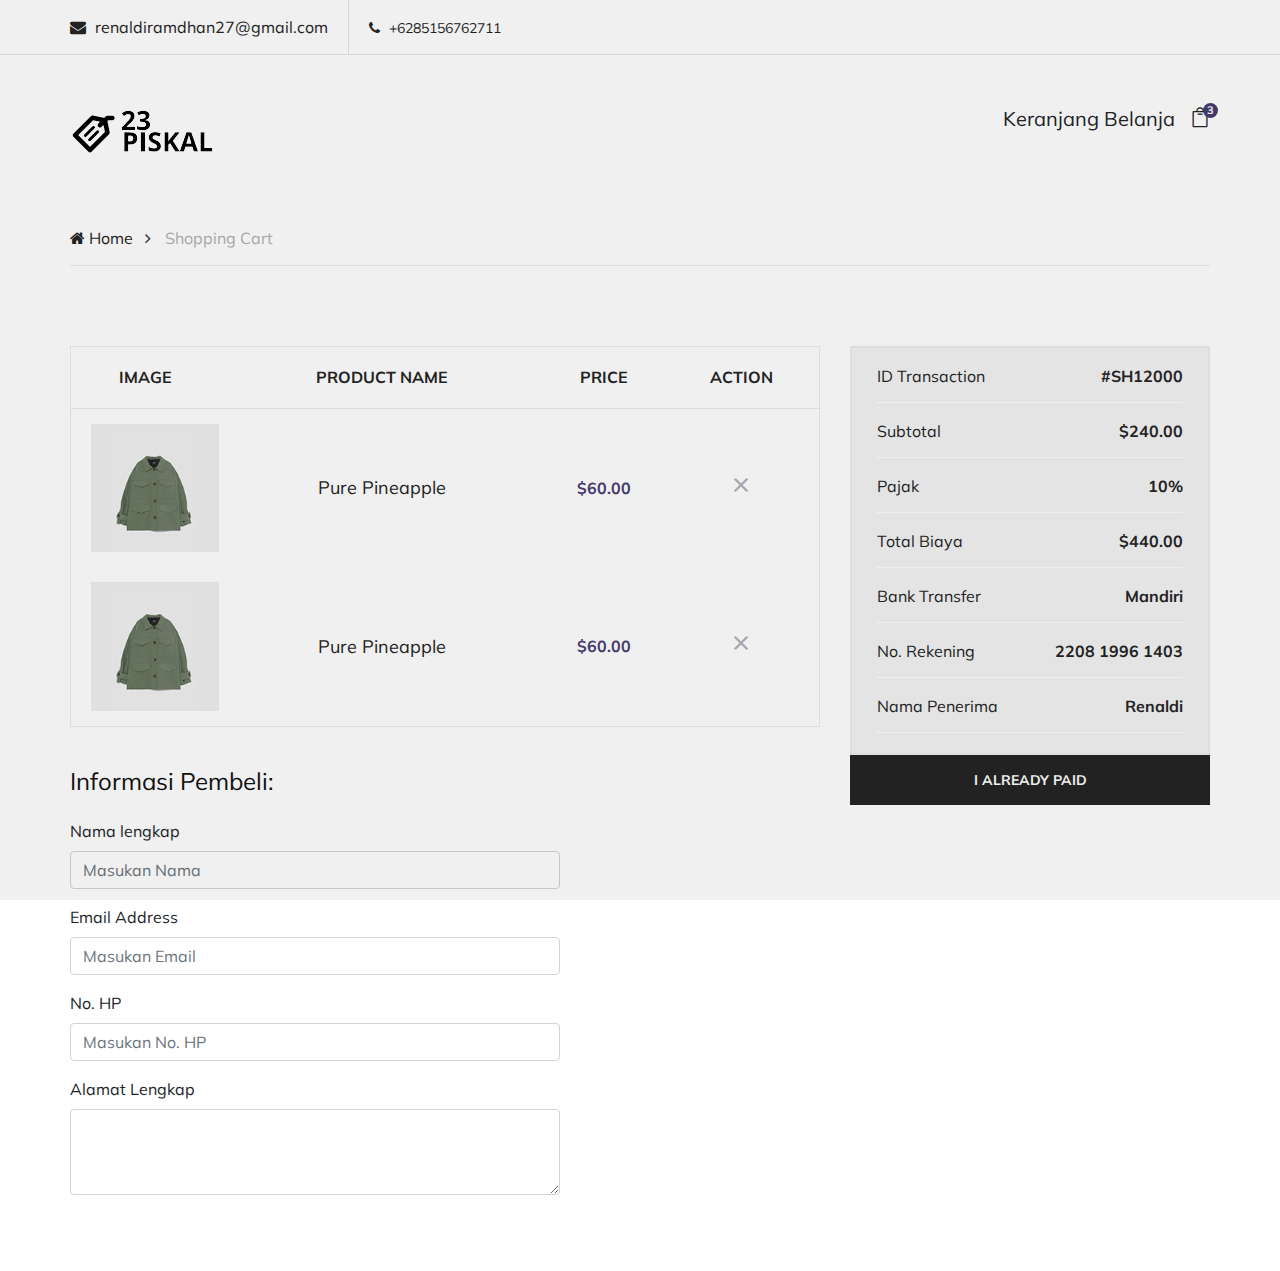
<file: shopping-cart.html>
<!DOCTYPE html>
<html lang="zxx">
  <head>
    <meta charset="UTF-8" />
    <meta name="description" content="Renaldi Template" />
    <meta name="keywords" content="Renaldi, unica, creative, html" />
    <meta name="viewport" content="width=device-width, initial-scale=1.0" />
    <meta http-equiv="X-UA-Compatible" content="ie=edge" />
    <title>Renaldi | Template</title>

    <!-- Google Font -->
    <link href="https://fonts.googleapis.com/css?family=Muli:300,400,500,600,700,800,900&display=swap" rel="stylesheet" />
    <link href="https://fonts.googleapis.com/icon?family=Material+Icons" rel="stylesheet" />

    <!-- Css Styles -->
    <link rel="stylesheet" href="css/bootstrap.min.css" type="text/css" />
    <link rel="stylesheet" href="css/font-awesome.min.css" type="text/css" />
    <link rel="stylesheet" href="css/themify-icons.css" type="text/css" />
    <link rel="stylesheet" href="css/elegant-icons.css" type="text/css" />
    <link rel="stylesheet" href="css/owl.carousel.min.css" type="text/css" />
    <link rel="stylesheet" href="css/nice-select.css" type="text/css" />
    <link rel="stylesheet" href="css/jquery-ui.min.css" type="text/css" />
    <link rel="stylesheet" href="css/slicknav.min.css" type="text/css" />
    <link rel="stylesheet" href="css/style.css" type="text/css" />
  </head>

  <body>
    <!-- Page Preloder -->
    <div id="preloder">
      <div class="loader"></div>
    </div>

    <!-- Header Section Begin -->
    <header class="header-section">
      <div class="header-top">
        <div class="container">
          <div class="ht-left">
            <div class="mail-service"><i class="fa fa-envelope"></i> renaldiramdhan27@gmail.com</div>
            <div class="phone-service"><i class="fa fa-phone"></i> +6285156762711</div>
          </div>
        </div>
      </div>
      <div class="container">
        <div class="inner-header">
          <div class="row">
            <div class="col-lg-2 col-md-2">
              <div class="logo">
                <a href="./index.html">
                  <img src="img/piskal_logo.png" alt="" />
                </a>
              </div>
            </div>
            <div class="col-lg-7 col-md-7"></div>
            <div class="col-lg-3 text-right col-md-3">
              <ul class="nav-right">
                <li class="cart-icon">
                  Keranjang Belanja &nbsp;
                  <a href="#">
                    <i class="icon_bag_alt"></i>
                    <span>3</span>
                  </a>
                  <div class="cart-hover">
                    <div class="select-items">
                      <table>
                        <tbody>
                          <tr>
                            <td class="si-pic">
                              <img src="img/select-product-1.jpg" alt="" />
                            </td>
                            <td class="si-text">
                              <div class="product-selected">
                                <p>$60.00 x 1</p>
                                <h6>Kabino Bedside Table</h6>
                              </div>
                            </td>
                            <td class="si-close">
                              <i class="ti-close"></i>
                            </td>
                          </tr>
                          <tr>
                            <td class="si-pic">
                              <img src="img/select-product-2.jpg" alt="" />
                            </td>
                            <td class="si-text">
                              <div class="product-selected">
                                <p>$60.00 x 1</p>
                                <h6>Kabino Bedside Table</h6>
                              </div>
                            </td>
                            <td class="si-close">
                              <i class="ti-close"></i>
                            </td>
                          </tr>
                        </tbody>
                      </table>
                    </div>
                    <div class="select-total">
                      <span>total:</span>
                      <h5>$120.00</h5>
                    </div>
                    <div class="select-button">
                      <a href="#" class="primary-btn view-card">VIEW CARD</a>
                      <a href="#" class="primary-btn checkout-btn">CHECK OUT</a>
                    </div>
                  </div>
                </li>
              </ul>
            </div>
          </div>
        </div>
      </div>
    </header>
    <!-- Header End -->

    <!-- Breadcrumb Section Begin -->
    <div class="breacrumb-section">
      <div class="container">
        <div class="row">
          <div class="col-lg-12">
            <div class="breadcrumb-text product-more">
              <a href="./home.html"><i class="fa fa-home"></i> Home</a>
              <span>Shopping Cart</span>
            </div>
          </div>
        </div>
      </div>
    </div>
    <!-- Breadcrumb Section Begin -->

    <!-- Shopping Cart Section Begin -->
    <section class="shopping-cart spad">
      <div class="container">
        <div class="row">
          <div class="col-lg-8">
            <div class="row">
              <div class="col-lg-12">
                <div class="cart-table">
                  <table>
                    <thead>
                      <tr>
                        <th>Image</th>
                        <th class="p-name text-center">Product Name</th>
                        <th>Price</th>
                        <th>Action</th>
                      </tr>
                    </thead>
                    <tbody>
                      <tr>
                        <td class="cart-pic first-row">
                          <img src="img/cart-page/product-1.jpg" />
                        </td>
                        <td class="cart-title first-row text-center">
                          <h5>Pure Pineapple</h5>
                        </td>
                        <td class="p-price first-row">$60.00</td>
                        <td class="delete-item">
                          <a href="#"><i class="material-icons"> close </i></a>
                        </td>
                      </tr>
                      <tr>
                        <td class="cart-pic first-row">
                          <img src="img/cart-page/product-1.jpg" />
                        </td>
                        <td class="cart-title first-row text-center">
                          <h5>Pure Pineapple</h5>
                        </td>
                        <td class="p-price first-row">$60.00</td>
                        <td class="delete-item">
                          <a href="#"><i class="material-icons"> close </i></a>
                        </td>
                      </tr>
                    </tbody>
                  </table>
                </div>
              </div>
              <div class="col-lg-8">
                <h4 class="mb-4">Informasi Pembeli:</h4>
                <div class="user-checkout">
                  <form>
                    <div class="form-group">
                      <label for="namaLengkap">Nama lengkap</label>
                      <input type="text" class="form-control" id="namaLengkap" aria-describedby="namaHelp" placeholder="Masukan Nama" />
                    </div>
                    <div class="form-group">
                      <label for="namaLengkap">Email Address</label>
                      <input type="email" class="form-control" id="emailAddress" aria-describedby="emailHelp" placeholder="Masukan Email" />
                    </div>
                    <div class="form-group">
                      <label for="namaLengkap">No. HP</label>
                      <input type="text" class="form-control" id="noHP" aria-describedby="noHPHelp" placeholder="Masukan No. HP" />
                    </div>
                    <div class="form-group">
                      <label for="alamatLengkap">Alamat Lengkap</label>
                      <textarea class="form-control" id="alamatLengkap" rows="3"></textarea>
                    </div>
                  </form>
                </div>
              </div>
            </div>
          </div>
          <div class="col-lg-4">
            <div class="row">
              <div class="col-lg-12">
                <div class="proceed-checkout">
                  <ul>
                    <li class="subtotal">ID Transaction <span>#SH12000</span></li>
                    <li class="subtotal mt-3">Subtotal <span>$240.00</span></li>
                    <li class="subtotal mt-3">Pajak <span>10%</span></li>
                    <li class="subtotal mt-3">Total Biaya <span>$440.00</span></li>
                    <li class="subtotal mt-3">Bank Transfer <span>Mandiri</span></li>
                    <li class="subtotal mt-3">No. Rekening <span>2208 1996 1403</span></li>
                    <li class="subtotal mt-3">Nama Penerima <span>Renaldi</span></li>
                  </ul>
                  <a href="success.html" class="proceed-btn">I ALREADY PAID</a>
                </div>
              </div>
            </div>
          </div>
        </div>
      </div>
    </section>
    <!-- Shopping Cart Section End -->

    <!-- Js Plugins -->
    <script src="js/jquery-3.3.1.min.js"></script>
    <script src="js/bootstrap.min.js"></script>
    <script src="js/jquery-ui.min.js"></script>
    <script src="js/jquery.countdown.min.js"></script>
    <script src="js/jquery.nice-select.min.js"></script>
    <script src="js/jquery.zoom.min.js"></script>
    <script src="js/jquery.dd.min.js"></script>
    <script src="js/jquery.slicknav.js"></script>
    <script src="js/owl.carousel.min.js"></script>
    <script src="js/main.js"></script>
  </body>
</html>
</file>
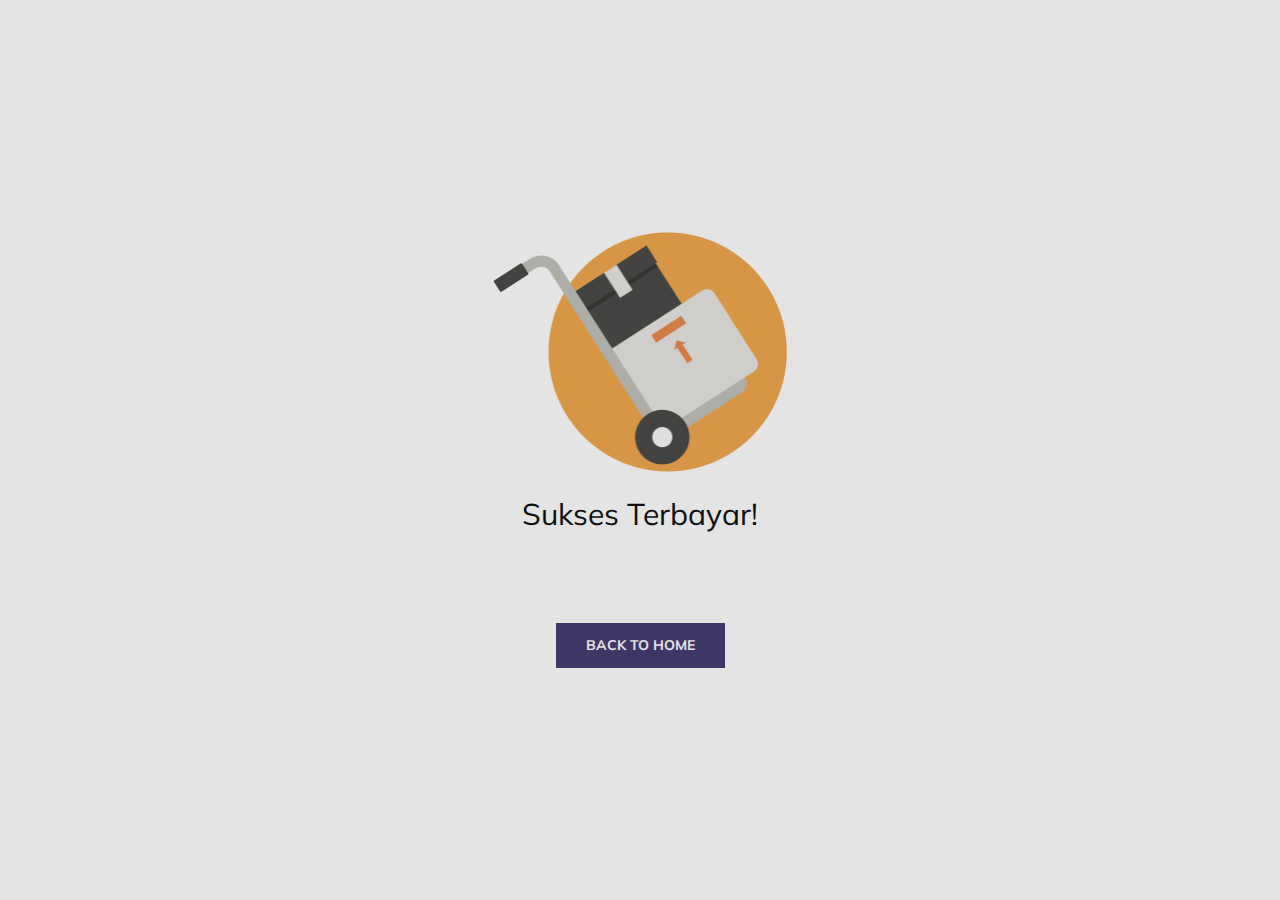
<file: success.html>
<!DOCTYPE html>
<html lang="zxx">
  <head>
    <meta charset="UTF-8" />
    <meta name="description" content="Renaldi Template" />
    <meta name="keywords" content="Renaldi, unica, creative, html" />
    <meta name="viewport" content="width=device-width, initial-scale=1.0" />
    <meta http-equiv="X-UA-Compatible" content="ie=edge" />
    <title>Renaldi | Template</title>

    <!-- Google Font -->
    <link href="https://fonts.googleapis.com/css?family=Muli:300,400,500,600,700,800,900&display=swap" rel="stylesheet" />
    <link href="https://fonts.googleapis.com/icon?family=Material+Icons" rel="stylesheet" />

    <!-- Css Styles -->
    <link rel="stylesheet" href="css/bootstrap.min.css" type="text/css" />
    <link rel="stylesheet" href="css/font-awesome.min.css" type="text/css" />
    <link rel="stylesheet" href="css/themify-icons.css" type="text/css" />
    <link rel="stylesheet" href="css/elegant-icons.css" type="text/css" />
    <link rel="stylesheet" href="css/owl.carousel.min.css" type="text/css" />
    <link rel="stylesheet" href="css/nice-select.css" type="text/css" />
    <link rel="stylesheet" href="css/jquery-ui.min.css" type="text/css" />
    <link rel="stylesheet" href="css/slicknav.min.css" type="text/css" />
    <link rel="stylesheet" href="css/style.css" type="text/css" />
  </head>

  <body>
    <!-- Page Preloder -->
    <div id="preloder">
      <div class="loader"></div>
    </div>

    <div class="d-flex success-checkout align-items-center justify-content-center">
      <div class="col col-lg-4 text-center">
        <img src="img/success-buy.png" alt="" width="294" />
        <h3 class="mt-4">Sukses Terbayar!</h3>
        <p class="mt-2">Silakan tunggu update terbaru dari kami via email yang sudah Anda daftarkan sebelumnya.</p>
        <a href="index.html" class="primary-btn pd-cart mt-3">Back to Home</a>
      </div>
    </div>

    <!-- Js Plugins -->
    <script src="js/jquery-3.3.1.min.js"></script>
    <script src="js/bootstrap.min.js"></script>
    <script src="js/main.js"></script>
  </body>
</html>
</file>
<file: css/themify-icons.css>
@font-face {
	font-family: 'themify';
	src:url('../fonts/themify.eot?-fvbane');
	src:url('../fonts/themify.eot?#iefix-fvbane') format('embedded-opentype'),
		url('../fonts/themify.woff?-fvbane') format('woff'),
		url('../fonts/themify.ttf?-fvbane') format('truetype'),
		url('../fonts/themify.svg?-fvbane#themify') format('svg');
	font-weight: normal;
	font-style: normal;
}

[class^="ti-"], [class*=" ti-"] {
	font-family: 'themify';
	speak: none;
	font-style: normal;
	font-weight: normal;
	font-variant: normal;
	text-transform: none;
	line-height: 1;

	/* Better Font Rendering =========== */
	-webkit-font-smoothing: antialiased;
	-moz-osx-font-smoothing: grayscale;
}

.ti-wand:before {
	content: "\e600";
}
.ti-volume:before {
	content: "\e601";
}
.ti-user:before {
	content: "\e602";
}
.ti-unlock:before {
	content: "\e603";
}
.ti-unlink:before {
	content: "\e604";
}
.ti-trash:before {
	content: "\e605";
}
.ti-thought:before {
	content: "\e606";
}
.ti-target:before {
	content: "\e607";
}
.ti-tag:before {
	content: "\e608";
}
.ti-tablet:before {
	content: "\e609";
}
.ti-star:before {
	content: "\e60a";
}
.ti-spray:before {
	content: "\e60b";
}
.ti-signal:before {
	content: "\e60c";
}
.ti-shopping-cart:before {
	content: "\e60d";
}
.ti-shopping-cart-full:before {
	content: "\e60e";
}
.ti-settings:before {
	content: "\e60f";
}
.ti-search:before {
	content: "\e610";
}
.ti-zoom-in:before {
	content: "\e611";
}
.ti-zoom-out:before {
	content: "\e612";
}
.ti-cut:before {
	content: "\e613";
}
.ti-ruler:before {
	content: "\e614";
}
.ti-ruler-pencil:before {
	content: "\e615";
}
.ti-ruler-alt:before {
	content: "\e616";
}
.ti-bookmark:before {
	content: "\e617";
}
.ti-bookmark-alt:before {
	content: "\e618";
}
.ti-reload:before {
	content: "\e619";
}
.ti-plus:before {
	content: "\e61a";
}
.ti-pin:before {
	content: "\e61b";
}
.ti-pencil:before {
	content: "\e61c";
}
.ti-pencil-alt:before {
	content: "\e61d";
}
.ti-paint-roller:before {
	content: "\e61e";
}
.ti-paint-bucket:before {
	content: "\e61f";
}
.ti-na:before {
	content: "\e620";
}
.ti-mobile:before {
	content: "\e621";
}
.ti-minus:before {
	content: "\e622";
}
.ti-medall:before {
	content: "\e623";
}
.ti-medall-alt:before {
	content: "\e624";
}
.ti-marker:before {
	content: "\e625";
}
.ti-marker-alt:before {
	content: "\e626";
}
.ti-arrow-up:before {
	content: "\e627";
}
.ti-arrow-right:before {
	content: "\e628";
}
.ti-arrow-left:before {
	content: "\e629";
}
.ti-arrow-down:before {
	content: "\e62a";
}
.ti-lock:before {
	content: "\e62b";
}
.ti-location-arrow:before {
	content: "\e62c";
}
.ti-link:before {
	content: "\e62d";
}
.ti-layout:before {
	content: "\e62e";
}
.ti-layers:before {
	content: "\e62f";
}
.ti-layers-alt:before {
	content: "\e630";
}
.ti-key:before {
	content: "\e631";
}
.ti-import:before {
	content: "\e632";
}
.ti-image:before {
	content: "\e633";
}
.ti-heart:before {
	content: "\e634";
}
.ti-heart-broken:before {
	content: "\e635";
}
.ti-hand-stop:before {
	content: "\e636";
}
.ti-hand-open:before {
	content: "\e637";
}
.ti-hand-drag:before {
	content: "\e638";
}
.ti-folder:before {
	content: "\e639";
}
.ti-flag:before {
	content: "\e63a";
}
.ti-flag-alt:before {
	content: "\e63b";
}
.ti-flag-alt-2:before {
	content: "\e63c";
}
.ti-eye:before {
	content: "\e63d";
}
.ti-export:before {
	content: "\e63e";
}
.ti-exchange-vertical:before {
	content: "\e63f";
}
.ti-desktop:before {
	content: "\e640";
}
.ti-cup:before {
	content: "\e641";
}
.ti-crown:before {
	content: "\e642";
}
.ti-comments:before {
	content: "\e643";
}
.ti-comment:before {
	content: "\e644";
}
.ti-comment-alt:before {
	content: "\e645";
}
.ti-close:before {
	content: "\e646";
}
.ti-clip:before {
	content: "\e647";
}
.ti-angle-up:before {
	content: "\e648";
}
.ti-angle-right:before {
	content: "\e649";
}
.ti-angle-left:before {
	content: "\e64a";
}
.ti-angle-down:before {
	content: "\e64b";
}
.ti-check:before {
	content: "\e64c";
}
.ti-check-box:before {
	content: "\e64d";
}
.ti-camera:before {
	content: "\e64e";
}
.ti-announcement:before {
	content: "\e64f";
}
.ti-brush:before {
	content: "\e650";
}
.ti-briefcase:before {
	content: "\e651";
}
.ti-bolt:before {
	content: "\e652";
}
.ti-bolt-alt:before {
	content: "\e653";
}
.ti-blackboard:before {
	content: "\e654";
}
.ti-bag:before {
	content: "\e655";
}
.ti-move:before {
	content: "\e656";
}
.ti-arrows-vertical:before {
	content: "\e657";
}
.ti-arrows-horizontal:before {
	content: "\e658";
}
.ti-fullscreen:before {
	content: "\e659";
}
.ti-arrow-top-right:before {
	content: "\e65a";
}
.ti-arrow-top-left:before {
	content: "\e65b";
}
.ti-arrow-circle-up:before {
	content: "\e65c";
}
.ti-arrow-circle-right:before {
	content: "\e65d";
}
.ti-arrow-circle-left:before {
	content: "\e65e";
}
.ti-arrow-circle-down:before {
	content: "\e65f";
}
.ti-angle-double-up:before {
	content: "\e660";
}
.ti-angle-double-right:before {
	content: "\e661";
}
.ti-angle-double-left:before {
	content: "\e662";
}
.ti-angle-double-down:before {
	content: "\e663";
}
.ti-zip:before {
	content: "\e664";
}
.ti-world:before {
	content: "\e665";
}
.ti-wheelchair:before {
	content: "\e666";
}
.ti-view-list:before {
	content: "\e667";
}
.ti-view-list-alt:before {
	content: "\e668";
}
.ti-view-grid:before {
	content: "\e669";
}
.ti-uppercase:before {
	content: "\e66a";
}
.ti-upload:before {
	content: "\e66b";
}
.ti-underline:before {
	content: "\e66c";
}
.ti-truck:before {
	content: "\e66d";
}
.ti-timer:before {
	content: "\e66e";
}
.ti-ticket:before {
	content: "\e66f";
}
.ti-thumb-up:before {
	content: "\e670";
}
.ti-thumb-down:before {
	content: "\e671";
}
.ti-text:before {
	content: "\e672";
}
.ti-stats-up:before {
	content: "\e673";
}
.ti-stats-down:before {
	content: "\e674";
}
.ti-split-v:before {
	content: "\e675";
}
.ti-split-h:before {
	content: "\e676";
}
.ti-smallcap:before {
	content: "\e677";
}
.ti-shine:before {
	content: "\e678";
}
.ti-shift-right:before {
	content: "\e679";
}
.ti-shift-left:before {
	content: "\e67a";
}
.ti-shield:before {
	content: "\e67b";
}
.ti-notepad:before {
	content: "\e67c";
}
.ti-server:before {
	content: "\e67d";
}
.ti-quote-right:before {
	content: "\e67e";
}
.ti-quote-left:before {
	content: "\e67f";
}
.ti-pulse:before {
	content: "\e680";
}
.ti-printer:before {
	content: "\e681";
}
.ti-power-off:before {
	content: "\e682";
}
.ti-plug:before {
	content: "\e683";
}
.ti-pie-chart:before {
	content: "\e684";
}
.ti-paragraph:before {
	content: "\e685";
}
.ti-panel:before {
	content: "\e686";
}
.ti-package:before {
	content: "\e687";
}
.ti-music:before {
	content: "\e688";
}
.ti-music-alt:before {
	content: "\e689";
}
.ti-mouse:before {
	content: "\e68a";
}
.ti-mouse-alt:before {
	content: "\e68b";
}
.ti-money:before {
	content: "\e68c";
}
.ti-microphone:before {
	content: "\e68d";
}
.ti-menu:before {
	content: "\e68e";
}
.ti-menu-alt:before {
	content: "\e68f";
}
.ti-map:before {
	content: "\e690";
}
.ti-map-alt:before {
	content: "\e691";
}
.ti-loop:before {
	content: "\e692";
}
.ti-location-pin:before {
	content: "\e693";
}
.ti-list:before {
	content: "\e694";
}
.ti-light-bulb:before {
	content: "\e695";
}
.ti-Italic:before {
	content: "\e696";
}
.ti-info:before {
	content: "\e697";
}
.ti-infinite:before {
	content: "\e698";
}
.ti-id-badge:before {
	content: "\e699";
}
.ti-hummer:before {
	content: "\e69a";
}
.ti-home:before {
	content: "\e69b";
}
.ti-help:before {
	content: "\e69c";
}
.ti-headphone:before {
	content: "\e69d";
}
.ti-harddrives:before {
	content: "\e69e";
}
.ti-harddrive:before {
	content: "\e69f";
}
.ti-gift:before {
	content: "\e6a0";
}
.ti-game:before {
	content: "\e6a1";
}
.ti-filter:before {
	content: "\e6a2";
}
.ti-files:before {
	content: "\e6a3";
}
.ti-file:before {
	content: "\e6a4";
}
.ti-eraser:before {
	content: "\e6a5";
}
.ti-envelope:before {
	content: "\e6a6";
}
.ti-download:before {
	content: "\e6a7";
}
.ti-direction:before {
	content: "\e6a8";
}
.ti-direction-alt:before {
	content: "\e6a9";
}
.ti-dashboard:before {
	content: "\e6aa";
}
.ti-control-stop:before {
	content: "\e6ab";
}
.ti-control-shuffle:before {
	content: "\e6ac";
}
.ti-control-play:before {
	content: "\e6ad";
}
.ti-control-pause:before {
	content: "\e6ae";
}
.ti-control-forward:before {
	content: "\e6af";
}
.ti-control-backward:before {
	content: "\e6b0";
}
.ti-cloud:before {
	content: "\e6b1";
}
.ti-cloud-up:before {
	content: "\e6b2";
}
.ti-cloud-down:before {
	content: "\e6b3";
}
.ti-clipboard:before {
	content: "\e6b4";
}
.ti-car:before {
	content: "\e6b5";
}
.ti-calendar:before {
	content: "\e6b6";
}
.ti-book:before {
	content: "\e6b7";
}
.ti-bell:before {
	content: "\e6b8";
}
.ti-basketball:before {
	content: "\e6b9";
}
.ti-bar-chart:before {
	content: "\e6ba";
}
.ti-bar-chart-alt:before {
	content: "\e6bb";
}
.ti-back-right:before {
	content: "\e6bc";
}
.ti-back-left:before {
	content: "\e6bd";
}
.ti-arrows-corner:before {
	content: "\e6be";
}
.ti-archive:before {
	content: "\e6bf";
}
.ti-anchor:before {
	content: "\e6c0";
}
.ti-align-right:before {
	content: "\e6c1";
}
.ti-align-left:before {
	content: "\e6c2";
}
.ti-align-justify:before {
	content: "\e6c3";
}
.ti-align-center:before {
	content: "\e6c4";
}
.ti-alert:before {
	content: "\e6c5";
}
.ti-alarm-clock:before {
	content: "\e6c6";
}
.ti-agenda:before {
	content: "\e6c7";
}
.ti-write:before {
	content: "\e6c8";
}
.ti-window:before {
	content: "\e6c9";
}
.ti-widgetized:before {
	content: "\e6ca";
}
.ti-widget:before {
	content: "\e6cb";
}
.ti-widget-alt:before {
	content: "\e6cc";
}
.ti-wallet:before {
	content: "\e6cd";
}
.ti-video-clapper:before {
	content: "\e6ce";
}
.ti-video-camera:before {
	content: "\e6cf";
}
.ti-vector:before {
	content: "\e6d0";
}
.ti-themify-logo:before {
	content: "\e6d1";
}
.ti-themify-favicon:before {
	content: "\e6d2";
}
.ti-themify-favicon-alt:before {
	content: "\e6d3";
}
.ti-support:before {
	content: "\e6d4";
}
.ti-stamp:before {
	content: "\e6d5";
}
.ti-split-v-alt:before {
	content: "\e6d6";
}
.ti-slice:before {
	content: "\e6d7";
}
.ti-shortcode:before {
	content: "\e6d8";
}
.ti-shift-right-alt:before {
	content: "\e6d9";
}
.ti-shift-left-alt:before {
	content: "\e6da";
}
.ti-ruler-alt-2:before {
	content: "\e6db";
}
.ti-receipt:before {
	content: "\e6dc";
}
.ti-pin2:before {
	content: "\e6dd";
}
.ti-pin-alt:before {
	content: "\e6de";
}
.ti-pencil-alt2:before {
	content: "\e6df";
}
.ti-palette:before {
	content: "\e6e0";
}
.ti-more:before {
	content: "\e6e1";
}
.ti-more-alt:before {
	content: "\e6e2";
}
.ti-microphone-alt:before {
	content: "\e6e3";
}
.ti-magnet:before {
	content: "\e6e4";
}
.ti-line-double:before {
	content: "\e6e5";
}
.ti-line-dotted:before {
	content: "\e6e6";
}
.ti-line-dashed:before {
	content: "\e6e7";
}
.ti-layout-width-full:before {
	content: "\e6e8";
}
.ti-layout-width-default:before {
	content: "\e6e9";
}
.ti-layout-width-default-alt:before {
	content: "\e6ea";
}
.ti-layout-tab:before {
	content: "\e6eb";
}
.ti-layout-tab-window:before {
	content: "\e6ec";
}
.ti-layout-tab-v:before {
	content: "\e6ed";
}
.ti-layout-tab-min:before {
	content: "\e6ee";
}
.ti-layout-slider:before {
	content: "\e6ef";
}
.ti-layout-slider-alt:before {
	content: "\e6f0";
}
.ti-layout-sidebar-right:before {
	content: "\e6f1";
}
.ti-layout-sidebar-none:before {
	content: "\e6f2";
}
.ti-layout-sidebar-left:before {
	content: "\e6f3";
}
.ti-layout-placeholder:before {
	content: "\e6f4";
}
.ti-layout-menu:before {
	content: "\e6f5";
}
.ti-layout-menu-v:before {
	content: "\e6f6";
}
.ti-layout-menu-separated:before {
	content: "\e6f7";
}
.ti-layout-menu-full:before {
	content: "\e6f8";
}
.ti-layout-media-right-alt:before {
	content: "\e6f9";
}
.ti-layout-media-right:before {
	content: "\e6fa";
}
.ti-layout-media-overlay:before {
	content: "\e6fb";
}
.ti-layout-media-overlay-alt:before {
	content: "\e6fc";
}
.ti-layout-media-overlay-alt-2:before {
	content: "\e6fd";
}
.ti-layout-media-left-alt:before {
	content: "\e6fe";
}
.ti-layout-media-left:before {
	content: "\e6ff";
}
.ti-layout-media-center-alt:before {
	content: "\e700";
}
.ti-layout-media-center:before {
	content: "\e701";
}
.ti-layout-list-thumb:before {
	content: "\e702";
}
.ti-layout-list-thumb-alt:before {
	content: "\e703";
}
.ti-layout-list-post:before {
	content: "\e704";
}
.ti-layout-list-large-image:before {
	content: "\e705";
}
.ti-layout-line-solid:before {
	content: "\e706";
}
.ti-layout-grid4:before {
	content: "\e707";
}
.ti-layout-grid3:before {
	content: "\e708";
}
.ti-layout-grid2:before {
	content: "\e709";
}
.ti-layout-grid2-thumb:before {
	content: "\e70a";
}
.ti-layout-cta-right:before {
	content: "\e70b";
}
.ti-layout-cta-left:before {
	content: "\e70c";
}
.ti-layout-cta-center:before {
	content: "\e70d";
}
.ti-layout-cta-btn-right:before {
	content: "\e70e";
}
.ti-layout-cta-btn-left:before {
	content: "\e70f";
}
.ti-layout-column4:before {
	content: "\e710";
}
.ti-layout-column3:before {
	content: "\e711";
}
.ti-layout-column2:before {
	content: "\e712";
}
.ti-layout-accordion-separated:before {
	content: "\e713";
}
.ti-layout-accordion-merged:before {
	content: "\e714";
}
.ti-layout-accordion-list:before {
	content: "\e715";
}
.ti-ink-pen:before {
	content: "\e716";
}
.ti-info-alt:before {
	content: "\e717";
}
.ti-help-alt:before {
	content: "\e718";
}
.ti-headphone-alt:before {
	content: "\e719";
}
.ti-hand-point-up:before {
	content: "\e71a";
}
.ti-hand-point-right:before {
	content: "\e71b";
}
.ti-hand-point-left:before {
	content: "\e71c";
}
.ti-hand-point-down:before {
	content: "\e71d";
}
.ti-gallery:before {
	content: "\e71e";
}
.ti-face-smile:before {
	content: "\e71f";
}
.ti-face-sad:before {
	content: "\e720";
}
.ti-credit-card:before {
	content: "\e721";
}
.ti-control-skip-forward:before {
	content: "\e722";
}
.ti-control-skip-backward:before {
	content: "\e723";
}
.ti-control-record:before {
	content: "\e724";
}
.ti-control-eject:before {
	content: "\e725";
}
.ti-comments-smiley:before {
	content: "\e726";
}
.ti-brush-alt:before {
	content: "\e727";
}
.ti-youtube:before {
	content: "\e728";
}
.ti-vimeo:before {
	content: "\e729";
}
.ti-twitter:before {
	content: "\e72a";
}
.ti-time:before {
	content: "\e72b";
}
.ti-tumblr:before {
	content: "\e72c";
}
.ti-skype:before {
	content: "\e72d";
}
.ti-share:before {
	content: "\e72e";
}
.ti-share-alt:before {
	content: "\e72f";
}
.ti-rocket:before {
	content: "\e730";
}
.ti-pinterest:before {
	content: "\e731";
}
.ti-new-window:before {
	content: "\e732";
}
.ti-microsoft:before {
	content: "\e733";
}
.ti-list-ol:before {
	content: "\e734";
}
.ti-linkedin:before {
	content: "\e735";
}
.ti-layout-sidebar-2:before {
	content: "\e736";
}
.ti-layout-grid4-alt:before {
	content: "\e737";
}
.ti-layout-grid3-alt:before {
	content: "\e738";
}
.ti-layout-grid2-alt:before {
	content: "\e739";
}
.ti-layout-column4-alt:before {
	content: "\e73a";
}
.ti-layout-column3-alt:before {
	content: "\e73b";
}
.ti-layout-column2-alt:before {
	content: "\e73c";
}
.ti-instagram:before {
	content: "\e73d";
}
.ti-google:before {
	content: "\e73e";
}
.ti-github:before {
	content: "\e73f";
}
.ti-flickr:before {
	content: "\e740";
}
.ti-facebook:before {
	content: "\e741";
}
.ti-dropbox:before {
	content: "\e742";
}
.ti-dribbble:before {
	content: "\e743";
}
.ti-apple:before {
	content: "\e744";
}
.ti-android:before {
	content: "\e745";
}
.ti-save:before {
	content: "\e746";
}
.ti-save-alt:before {
	content: "\e747";
}
.ti-yahoo:before {
	content: "\e748";
}
.ti-wordpress:before {
	content: "\e749";
}
.ti-vimeo-alt:before {
	content: "\e74a";
}
.ti-twitter-alt:before {
	content: "\e74b";
}
.ti-tumblr-alt:before {
	content: "\e74c";
}
.ti-trello:before {
	content: "\e74d";
}
.ti-stack-overflow:before {
	content: "\e74e";
}
.ti-soundcloud:before {
	content: "\e74f";
}
.ti-sharethis:before {
	content: "\e750";
}
.ti-sharethis-alt:before {
	content: "\e751";
}
.ti-reddit:before {
	content: "\e752";
}
.ti-pinterest-alt:before {
	content: "\e753";
}
.ti-microsoft-alt:before {
	content: "\e754";
}
.ti-linux:before {
	content: "\e755";
}
.ti-jsfiddle:before {
	content: "\e756";
}
.ti-joomla:before {
	content: "\e757";
}
.ti-html5:before {
	content: "\e758";
}
.ti-flickr-alt:before {
	content: "\e759";
}
.ti-email:before {
	content: "\e75a";
}
.ti-drupal:before {
	content: "\e75b";
}
.ti-dropbox-alt:before {
	content: "\e75c";
}
.ti-css3:before {
	content: "\e75d";
}
.ti-rss:before {
	content: "\e75e";
}
.ti-rss-alt:before {
	content: "\e75f";
}
</file>
<file: css/elegant-icons.css>
@font-face {
	font-family: 'ElegantIcons';
	src:url('../fonts/ElegantIcons.eot');
	src:url('../fonts/ElegantIcons.eot?#iefix') format('embedded-opentype'),
		url('../fonts/ElegantIcons.woff') format('woff'),
		url('../fonts/ElegantIcons.ttf') format('truetype'),
		url('../fonts/ElegantIcons.svg#ElegantIcons') format('svg');
	font-weight: normal;
	font-style: normal;
}

/* Use the following CSS code if you want to use data attributes for inserting your icons */
[data-icon]:before {
	font-family: 'ElegantIcons';
	content: attr(data-icon);
	speak: none;
	font-weight: normal;
	font-variant: normal;
	text-transform: none;
	line-height: 1;
	-webkit-font-smoothing: antialiased;
	-moz-osx-font-smoothing: grayscale;
}

/* Use the following CSS code if you want to have a class per icon */
/*
Instead of a list of all class selectors,
you can use the generic selector below, but it's slower:
[class*="your-class-prefix"] {
*/
.arrow_up, .arrow_down, .arrow_left, .arrow_right, .arrow_left-up, .arrow_right-up, .arrow_right-down, .arrow_left-down, .arrow-up-down, .arrow_up-down_alt, .arrow_left-right_alt, .arrow_left-right, .arrow_expand_alt2, .arrow_expand_alt, .arrow_condense, .arrow_expand, .arrow_move, .arrow_carrot-up, .arrow_carrot-down, .arrow_carrot-left, .arrow_carrot-right, .arrow_carrot-2up, .arrow_carrot-2down, .arrow_carrot-2left, .arrow_carrot-2right, .arrow_carrot-up_alt2, .arrow_carrot-down_alt2, .arrow_carrot-left_alt2, .arrow_carrot-right_alt2, .arrow_carrot-2up_alt2, .arrow_carrot-2down_alt2, .arrow_carrot-2left_alt2, .arrow_carrot-2right_alt2, .arrow_triangle-up, .arrow_triangle-down, .arrow_triangle-left, .arrow_triangle-right, .arrow_triangle-up_alt2, .arrow_triangle-down_alt2, .arrow_triangle-left_alt2, .arrow_triangle-right_alt2, .arrow_back, .icon_minus-06, .icon_plus, .icon_close, .icon_check, .icon_minus_alt2, .icon_plus_alt2, .icon_close_alt2, .icon_check_alt2, .icon_zoom-out_alt, .icon_zoom-in_alt, .icon_search, .icon_box-empty, .icon_box-selected, .icon_minus-box, .icon_plus-box, .icon_box-checked, .icon_circle-empty, .icon_circle-slelected, .icon_stop_alt2, .icon_stop, .icon_pause_alt2, .icon_pause, .icon_menu, .icon_menu-square_alt2, .icon_menu-circle_alt2, .icon_ul, .icon_ol, .icon_adjust-horiz, .icon_adjust-vert, .icon_document_alt, .icon_documents_alt, .icon_pencil, .icon_pencil-edit_alt, .icon_pencil-edit, .icon_folder-alt, .icon_folder-open_alt, .icon_folder-add_alt, .icon_info_alt, .icon_error-oct_alt, .icon_error-circle_alt, .icon_error-triangle_alt, .icon_question_alt2, .icon_question, .icon_comment_alt, .icon_chat_alt, .icon_vol-mute_alt, .icon_volume-low_alt, .icon_volume-high_alt, .icon_quotations, .icon_quotations_alt2, .icon_clock_alt, .icon_lock_alt, .icon_lock-open_alt, .icon_key_alt, .icon_cloud_alt, .icon_cloud-upload_alt, .icon_cloud-download_alt, .icon_image, .icon_images, .icon_lightbulb_alt, .icon_gift_alt, .icon_house_alt, .icon_genius, .icon_mobile, .icon_tablet, .icon_laptop, .icon_desktop, .icon_camera_alt, .icon_mail_alt, .icon_cone_alt, .icon_ribbon_alt, .icon_bag_alt, .icon_creditcard, .icon_cart_alt, .icon_paperclip, .icon_tag_alt, .icon_tags_alt, .icon_trash_alt, .icon_cursor_alt, .icon_mic_alt, .icon_compass_alt, .icon_pin_alt, .icon_pushpin_alt, .icon_map_alt, .icon_drawer_alt, .icon_toolbox_alt, .icon_book_alt, .icon_calendar, .icon_film, .icon_table, .icon_contacts_alt, .icon_headphones, .icon_lifesaver, .icon_piechart, .icon_refresh, .icon_link_alt, .icon_link, .icon_loading, .icon_blocked, .icon_archive_alt, .icon_heart_alt, .icon_star_alt, .icon_star-half_alt, .icon_star, .icon_star-half, .icon_tools, .icon_tool, .icon_cog, .icon_cogs, .arrow_up_alt, .arrow_down_alt, .arrow_left_alt, .arrow_right_alt, .arrow_left-up_alt, .arrow_right-up_alt, .arrow_right-down_alt, .arrow_left-down_alt, .arrow_condense_alt, .arrow_expand_alt3, .arrow_carrot_up_alt, .arrow_carrot-down_alt, .arrow_carrot-left_alt, .arrow_carrot-right_alt, .arrow_carrot-2up_alt, .arrow_carrot-2dwnn_alt, .arrow_carrot-2left_alt, .arrow_carrot-2right_alt, .arrow_triangle-up_alt, .arrow_triangle-down_alt, .arrow_triangle-left_alt, .arrow_triangle-right_alt, .icon_minus_alt, .icon_plus_alt, .icon_close_alt, .icon_check_alt, .icon_zoom-out, .icon_zoom-in, .icon_stop_alt, .icon_menu-square_alt, .icon_menu-circle_alt, .icon_document, .icon_documents, .icon_pencil_alt, .icon_folder, .icon_folder-open, .icon_folder-add, .icon_folder_upload, .icon_folder_download, .icon_info, .icon_error-circle, .icon_error-oct, .icon_error-triangle, .icon_question_alt, .icon_comment, .icon_chat, .icon_vol-mute, .icon_volume-low, .icon_volume-high, .icon_quotations_alt, .icon_clock, .icon_lock, .icon_lock-open, .icon_key, .icon_cloud, .icon_cloud-upload, .icon_cloud-download, .icon_lightbulb, .icon_gift, .icon_house, .icon_camera, .icon_mail, .icon_cone, .icon_ribbon, .icon_bag, .icon_cart, .icon_tag, .icon_tags, .icon_trash, .icon_cursor, .icon_mic, .icon_compass, .icon_pin, .icon_pushpin, .icon_map, .icon_drawer, .icon_toolbox, .icon_book, .icon_contacts, .icon_archive, .icon_heart, .icon_profile, .icon_group, .icon_grid-2x2, .icon_grid-3x3, .icon_music, .icon_pause_alt, .icon_phone, .icon_upload, .icon_download, .social_facebook, .social_twitter, .social_pinterest, .social_googleplus, .social_tumblr, .social_tumbleupon, .social_wordpress, .social_instagram, .social_dribbble, .social_vimeo, .social_linkedin, .social_rss, .social_deviantart, .social_share, .social_myspace, .social_skype, .social_youtube, .social_picassa, .social_googledrive, .social_flickr, .social_blogger, .social_spotify, .social_delicious, .social_facebook_circle, .social_twitter_circle, .social_pinterest_circle, .social_googleplus_circle, .social_tumblr_circle, .social_stumbleupon_circle, .social_wordpress_circle, .social_instagram_circle, .social_dribbble_circle, .social_vimeo_circle, .social_linkedin_circle, .social_rss_circle, .social_deviantart_circle, .social_share_circle, .social_myspace_circle, .social_skype_circle, .social_youtube_circle, .social_picassa_circle, .social_googledrive_alt2, .social_flickr_circle, .social_blogger_circle, .social_spotify_circle, .social_delicious_circle, .social_facebook_square, .social_twitter_square, .social_pinterest_square, .social_googleplus_square, .social_tumblr_square, .social_stumbleupon_square, .social_wordpress_square, .social_instagram_square, .social_dribbble_square, .social_vimeo_square, .social_linkedin_square, .social_rss_square, .social_deviantart_square, .social_share_square, .social_myspace_square, .social_skype_square, .social_youtube_square, .social_picassa_square, .social_googledrive_square, .social_flickr_square, .social_blogger_square, .social_spotify_square, .social_delicious_square, .icon_printer, .icon_calulator, .icon_building, .icon_floppy, .icon_drive, .icon_search-2, .icon_id, .icon_id-2, .icon_puzzle, .icon_like, .icon_dislike, .icon_mug, .icon_currency, .icon_wallet, .icon_pens, .icon_easel, .icon_flowchart, .icon_datareport, .icon_briefcase, .icon_shield, .icon_percent, .icon_globe, .icon_globe-2, .icon_target, .icon_hourglass, .icon_balance, .icon_rook, .icon_printer-alt, .icon_calculator_alt, .icon_building_alt, .icon_floppy_alt, .icon_drive_alt, .icon_search_alt, .icon_id_alt, .icon_id-2_alt, .icon_puzzle_alt, .icon_like_alt, .icon_dislike_alt, .icon_mug_alt, .icon_currency_alt, .icon_wallet_alt, .icon_pens_alt, .icon_easel_alt, .icon_flowchart_alt, .icon_datareport_alt, .icon_briefcase_alt, .icon_shield_alt, .icon_percent_alt, .icon_globe_alt, .icon_clipboard {
	font-family: 'ElegantIcons';
	speak: none;
	font-style: normal;
	font-weight: normal;
	font-variant: normal;
	text-transform: none;
	line-height: 1;
	-webkit-font-smoothing: antialiased;
}
.arrow_up:before {
	content: "\21";
}
.arrow_down:before {
	content: "\22";
}
.arrow_left:before {
	content: "\23";
}
.arrow_right:before {
	content: "\24";
}
.arrow_left-up:before {
	content: "\25";
}
.arrow_right-up:before {
	content: "\26";
}
.arrow_right-down:before {
	content: "\27";
}
.arrow_left-down:before {
	content: "\28";
}
.arrow-up-down:before {
	content: "\29";
}
.arrow_up-down_alt:before {
	content: "\2a";
}
.arrow_left-right_alt:before {
	content: "\2b";
}
.arrow_left-right:before {
	content: "\2c";
}
.arrow_expand_alt2:before {
	content: "\2d";
}
.arrow_expand_alt:before {
	content: "\2e";
}
.arrow_condense:before {
	content: "\2f";
}
.arrow_expand:before {
	content: "\30";
}
.arrow_move:before {
	content: "\31";
}
.arrow_carrot-up:before {
	content: "\32";
}
.arrow_carrot-down:before {
	content: "\33";
}
.arrow_carrot-left:before {
	content: "\34";
}
.arrow_carrot-right:before {
	content: "\35";
}
.arrow_carrot-2up:before {
	content: "\36";
}
.arrow_carrot-2down:before {
	content: "\37";
}
.arrow_carrot-2left:before {
	content: "\38";
}
.arrow_carrot-2right:before {
	content: "\39";
}
.arrow_carrot-up_alt2:before {
	content: "\3a";
}
.arrow_carrot-down_alt2:before {
	content: "\3b";
}
.arrow_carrot-left_alt2:before {
	content: "\3c";
}
.arrow_carrot-right_alt2:before {
	content: "\3d";
}
.arrow_carrot-2up_alt2:before {
	content: "\3e";
}
.arrow_carrot-2down_alt2:before {
	content: "\3f";
}
.arrow_carrot-2left_alt2:before {
	content: "\40";
}
.arrow_carrot-2right_alt2:before {
	content: "\41";
}
.arrow_triangle-up:before {
	content: "\42";
}
.arrow_triangle-down:before {
	content: "\43";
}
.arrow_triangle-left:before {
	content: "\44";
}
.arrow_triangle-right:before {
	content: "\45";
}
.arrow_triangle-up_alt2:before {
	content: "\46";
}
.arrow_triangle-down_alt2:before {
	content: "\47";
}
.arrow_triangle-left_alt2:before {
	content: "\48";
}
.arrow_triangle-right_alt2:before {
	content: "\49";
}
.arrow_back:before {
	content: "\4a";
}
.icon_minus-06:before {
	content: "\4b";
}
.icon_plus:before {
	content: "\4c";
}
.icon_close:before {
	content: "\4d";
}
.icon_check:before {
	content: "\4e";
}
.icon_minus_alt2:before {
	content: "\4f";
}
.icon_plus_alt2:before {
	content: "\50";
}
.icon_close_alt2:before {
	content: "\51";
}
.icon_check_alt2:before {
	content: "\52";
}
.icon_zoom-out_alt:before {
	content: "\53";
}
.icon_zoom-in_alt:before {
	content: "\54";
}
.icon_search:before {
	content: "\55";
}
.icon_box-empty:before {
	content: "\56";
}
.icon_box-selected:before {
	content: "\57";
}
.icon_minus-box:before {
	content: "\58";
}
.icon_plus-box:before {
	content: "\59";
}
.icon_box-checked:before {
	content: "\5a";
}
.icon_circle-empty:before {
	content: "\5b";
}
.icon_circle-slelected:before {
	content: "\5c";
}
.icon_stop_alt2:before {
	content: "\5d";
}
.icon_stop:before {
	content: "\5e";
}
.icon_pause_alt2:before {
	content: "\5f";
}
.icon_pause:before {
	content: "\60";
}
.icon_menu:before {
	content: "\61";
}
.icon_menu-square_alt2:before {
	content: "\62";
}
.icon_menu-circle_alt2:before {
	content: "\63";
}
.icon_ul:before {
	content: "\64";
}
.icon_ol:before {
	content: "\65";
}
.icon_adjust-horiz:before {
	content: "\66";
}
.icon_adjust-vert:before {
	content: "\67";
}
.icon_document_alt:before {
	content: "\68";
}
.icon_documents_alt:before {
	content: "\69";
}
.icon_pencil:before {
	content: "\6a";
}
.icon_pencil-edit_alt:before {
	content: "\6b";
}
.icon_pencil-edit:before {
	content: "\6c";
}
.icon_folder-alt:before {
	content: "\6d";
}
.icon_folder-open_alt:before {
	content: "\6e";
}
.icon_folder-add_alt:before {
	content: "\6f";
}
.icon_info_alt:before {
	content: "\70";
}
.icon_error-oct_alt:before {
	content: "\71";
}
.icon_error-circle_alt:before {
	content: "\72";
}
.icon_error-triangle_alt:before {
	content: "\73";
}
.icon_question_alt2:before {
	content: "\74";
}
.icon_question:before {
	content: "\75";
}
.icon_comment_alt:before {
	content: "\76";
}
.icon_chat_alt:before {
	content: "\77";
}
.icon_vol-mute_alt:before {
	content: "\78";
}
.icon_volume-low_alt:before {
	content: "\79";
}
.icon_volume-high_alt:before {
	content: "\7a";
}
.icon_quotations:before {
	content: "\7b";
}
.icon_quotations_alt2:before {
	content: "\7c";
}
.icon_clock_alt:before {
	content: "\7d";
}
.icon_lock_alt:before {
	content: "\7e";
}
.icon_lock-open_alt:before {
	content: "\e000";
}
.icon_key_alt:before {
	content: "\e001";
}
.icon_cloud_alt:before {
	content: "\e002";
}
.icon_cloud-upload_alt:before {
	content: "\e003";
}
.icon_cloud-download_alt:before {
	content: "\e004";
}
.icon_image:before {
	content: "\e005";
}
.icon_images:before {
	content: "\e006";
}
.icon_lightbulb_alt:before {
	content: "\e007";
}
.icon_gift_alt:before {
	content: "\e008";
}
.icon_house_alt:before {
	content: "\e009";
}
.icon_genius:before {
	content: "\e00a";
}
.icon_mobile:before {
	content: "\e00b";
}
.icon_tablet:before {
	content: "\e00c";
}
.icon_laptop:before {
	content: "\e00d";
}
.icon_desktop:before {
	content: "\e00e";
}
.icon_camera_alt:before {
	content: "\e00f";
}
.icon_mail_alt:before {
	content: "\e010";
}
.icon_cone_alt:before {
	content: "\e011";
}
.icon_ribbon_alt:before {
	content: "\e012";
}
.icon_bag_alt:before {
	content: "\e013";
}
.icon_creditcard:before {
	content: "\e014";
}
.icon_cart_alt:before {
	content: "\e015";
}
.icon_paperclip:before {
	content: "\e016";
}
.icon_tag_alt:before {
	content: "\e017";
}
.icon_tags_alt:before {
	content: "\e018";
}
.icon_trash_alt:before {
	content: "\e019";
}
.icon_cursor_alt:before {
	content: "\e01a";
}
.icon_mic_alt:before {
	content: "\e01b";
}
.icon_compass_alt:before {
	content: "\e01c";
}
.icon_pin_alt:before {
	content: "\e01d";
}
.icon_pushpin_alt:before {
	content: "\e01e";
}
.icon_map_alt:before {
	content: "\e01f";
}
.icon_drawer_alt:before {
	content: "\e020";
}
.icon_toolbox_alt:before {
	content: "\e021";
}
.icon_book_alt:before {
	content: "\e022";
}
.icon_calendar:before {
	content: "\e023";
}
.icon_film:before {
	content: "\e024";
}
.icon_table:before {
	content: "\e025";
}
.icon_contacts_alt:before {
	content: "\e026";
}
.icon_headphones:before {
	content: "\e027";
}
.icon_lifesaver:before {
	content: "\e028";
}
.icon_piechart:before {
	content: "\e029";
}
.icon_refresh:before {
	content: "\e02a";
}
.icon_link_alt:before {
	content: "\e02b";
}
.icon_link:before {
	content: "\e02c";
}
.icon_loading:before {
	content: "\e02d";
}
.icon_blocked:before {
	content: "\e02e";
}
.icon_archive_alt:before {
	content: "\e02f";
}
.icon_heart_alt:before {
	content: "\e030";
}
.icon_star_alt:before {
	content: "\e031";
}
.icon_star-half_alt:before {
	content: "\e032";
}
.icon_star:before {
	content: "\e033";
}
.icon_star-half:before {
	content: "\e034";
}
.icon_tools:before {
	content: "\e035";
}
.icon_tool:before {
	content: "\e036";
}
.icon_cog:before {
	content: "\e037";
}
.icon_cogs:before {
	content: "\e038";
}
.arrow_up_alt:before {
	content: "\e039";
}
.arrow_down_alt:before {
	content: "\e03a";
}
.arrow_left_alt:before {
	content: "\e03b";
}
.arrow_right_alt:before {
	content: "\e03c";
}
.arrow_left-up_alt:before {
	content: "\e03d";
}
.arrow_right-up_alt:before {
	content: "\e03e";
}
.arrow_right-down_alt:before {
	content: "\e03f";
}
.arrow_left-down_alt:before {
	content: "\e040";
}
.arrow_condense_alt:before {
	content: "\e041";
}
.arrow_expand_alt3:before {
	content: "\e042";
}
.arrow_carrot_up_alt:before {
	content: "\e043";
}
.arrow_carrot-down_alt:before {
	content: "\e044";
}
.arrow_carrot-left_alt:before {
	content: "\e045";
}
.arrow_carrot-right_alt:before {
	content: "\e046";
}
.arrow_carrot-2up_alt:before {
	content: "\e047";
}
.arrow_carrot-2dwnn_alt:before {
	content: "\e048";
}
.arrow_carrot-2left_alt:before {
	content: "\e049";
}
.arrow_carrot-2right_alt:before {
	content: "\e04a";
}
.arrow_triangle-up_alt:before {
	content: "\e04b";
}
.arrow_triangle-down_alt:before {
	content: "\e04c";
}
.arrow_triangle-left_alt:before {
	content: "\e04d";
}
.arrow_triangle-right_alt:before {
	content: "\e04e";
}
.icon_minus_alt:before {
	content: "\e04f";
}
.icon_plus_alt:before {
	content: "\e050";
}
.icon_close_alt:before {
	content: "\e051";
}
.icon_check_alt:before {
	content: "\e052";
}
.icon_zoom-out:before {
	content: "\e053";
}
.icon_zoom-in:before {
	content: "\e054";
}
.icon_stop_alt:before {
	content: "\e055";
}
.icon_menu-square_alt:before {
	content: "\e056";
}
.icon_menu-circle_alt:before {
	content: "\e057";
}
.icon_document:before {
	content: "\e058";
}
.icon_documents:before {
	content: "\e059";
}
.icon_pencil_alt:before {
	content: "\e05a";
}
.icon_folder:before {
	content: "\e05b";
}
.icon_folder-open:before {
	content: "\e05c";
}
.icon_folder-add:before {
	content: "\e05d";
}
.icon_folder_upload:before {
	content: "\e05e";
}
.icon_folder_download:before {
	content: "\e05f";
}
.icon_info:before {
	content: "\e060";
}
.icon_error-circle:before {
	content: "\e061";
}
.icon_error-oct:before {
	content: "\e062";
}
.icon_error-triangle:before {
	content: "\e063";
}
.icon_question_alt:before {
	content: "\e064";
}
.icon_comment:before {
	content: "\e065";
}
.icon_chat:before {
	content: "\e066";
}
.icon_vol-mute:before {
	content: "\e067";
}
.icon_volume-low:before {
	content: "\e068";
}
.icon_volume-high:before {
	content: "\e069";
}
.icon_quotations_alt:before {
	content: "\e06a";
}
.icon_clock:before {
	content: "\e06b";
}
.icon_lock:before {
	content: "\e06c";
}
.icon_lock-open:before {
	content: "\e06d";
}
.icon_key:before {
	content: "\e06e";
}
.icon_cloud:before {
	content: "\e06f";
}
.icon_cloud-upload:before {
	content: "\e070";
}
.icon_cloud-download:before {
	content: "\e071";
}
.icon_lightbulb:before {
	content: "\e072";
}
.icon_gift:before {
	content: "\e073";
}
.icon_house:before {
	content: "\e074";
}
.icon_camera:before {
	content: "\e075";
}
.icon_mail:before {
	content: "\e076";
}
.icon_cone:before {
	content: "\e077";
}
.icon_ribbon:before {
	content: "\e078";
}
.icon_bag:before {
	content: "\e079";
}
.icon_cart:before {
	content: "\e07a";
}
.icon_tag:before {
	content: "\e07b";
}
.icon_tags:before {
	content: "\e07c";
}
.icon_trash:before {
	content: "\e07d";
}
.icon_cursor:before {
	content: "\e07e";
}
.icon_mic:before {
	content: "\e07f";
}
.icon_compass:before {
	content: "\e080";
}
.icon_pin:before {
	content: "\e081";
}
.icon_pushpin:before {
	content: "\e082";
}
.icon_map:before {
	content: "\e083";
}
.icon_drawer:before {
	content: "\e084";
}
.icon_toolbox:before {
	content: "\e085";
}
.icon_book:before {
	content: "\e086";
}
.icon_contacts:before {
	content: "\e087";
}
.icon_archive:before {
	content: "\e088";
}
.icon_heart:before {
	content: "\e089";
}
.icon_profile:before {
	content: "\e08a";
}
.icon_group:before {
	content: "\e08b";
}
.icon_grid-2x2:before {
	content: "\e08c";
}
.icon_grid-3x3:before {
	content: "\e08d";
}
.icon_music:before {
	content: "\e08e";
}
.icon_pause_alt:before {
	content: "\e08f";
}
.icon_phone:before {
	content: "\e090";
}
.icon_upload:before {
	content: "\e091";
}
.icon_download:before {
	content: "\e092";
}
.social_facebook:before {
	content: "\e093";
}
.social_twitter:before {
	content: "\e094";
}
.social_pinterest:before {
	content: "\e095";
}
.social_googleplus:before {
	content: "\e096";
}
.social_tumblr:before {
	content: "\e097";
}
.social_tumbleupon:before {
	content: "\e098";
}
.social_wordpress:before {
	content: "\e099";
}
.social_instagram:before {
	content: "\e09a";
}
.social_dribbble:before {
	content: "\e09b";
}
.social_vimeo:before {
	content: "\e09c";
}
.social_linkedin:before {
	content: "\e09d";
}
.social_rss:before {
	content: "\e09e";
}
.social_deviantart:before {
	content: "\e09f";
}
.social_share:before {
	content: "\e0a0";
}
.social_myspace:before {
	content: "\e0a1";
}
.social_skype:before {
	content: "\e0a2";
}
.social_youtube:before {
	content: "\e0a3";
}
.social_picassa:before {
	content: "\e0a4";
}
.social_googledrive:before {
	content: "\e0a5";
}
.social_flickr:before {
	content: "\e0a6";
}
.social_blogger:before {
	content: "\e0a7";
}
.social_spotify:before {
	content: "\e0a8";
}
.social_delicious:before {
	content: "\e0a9";
}
.social_facebook_circle:before {
	content: "\e0aa";
}
.social_twitter_circle:before {
	content: "\e0ab";
}
.social_pinterest_circle:before {
	content: "\e0ac";
}
.social_googleplus_circle:before {
	content: "\e0ad";
}
.social_tumblr_circle:before {
	content: "\e0ae";
}
.social_stumbleupon_circle:before {
	content: "\e0af";
}
.social_wordpress_circle:before {
	content: "\e0b0";
}
.social_instagram_circle:before {
	content: "\e0b1";
}
.social_dribbble_circle:before {
	content: "\e0b2";
}
.social_vimeo_circle:before {
	content: "\e0b3";
}
.social_linkedin_circle:before {
	content: "\e0b4";
}
.social_rss_circle:before {
	content: "\e0b5";
}
.social_deviantart_circle:before {
	content: "\e0b6";
}
.social_share_circle:before {
	content: "\e0b7";
}
.social_myspace_circle:before {
	content: "\e0b8";
}
.social_skype_circle:before {
	content: "\e0b9";
}
.social_youtube_circle:before {
	content: "\e0ba";
}
.social_picassa_circle:before {
	content: "\e0bb";
}
.social_googledrive_alt2:before {
	content: "\e0bc";
}
.social_flickr_circle:before {
	content: "\e0bd";
}
.social_blogger_circle:before {
	content: "\e0be";
}
.social_spotify_circle:before {
	content: "\e0bf";
}
.social_delicious_circle:before {
	content: "\e0c0";
}
.social_facebook_square:before {
	content: "\e0c1";
}
.social_twitter_square:before {
	content: "\e0c2";
}
.social_pinterest_square:before {
	content: "\e0c3";
}
.social_googleplus_square:before {
	content: "\e0c4";
}
.social_tumblr_square:before {
	content: "\e0c5";
}
.social_stumbleupon_square:before {
	content: "\e0c6";
}
.social_wordpress_square:before {
	content: "\e0c7";
}
.social_instagram_square:before {
	content: "\e0c8";
}
.social_dribbble_square:before {
	content: "\e0c9";
}
.social_vimeo_square:before {
	content: "\e0ca";
}
.social_linkedin_square:before {
	content: "\e0cb";
}
.social_rss_square:before {
	content: "\e0cc";
}
.social_deviantart_square:before {
	content: "\e0cd";
}
.social_share_square:before {
	content: "\e0ce";
}
.social_myspace_square:before {
	content: "\e0cf";
}
.social_skype_square:before {
	content: "\e0d0";
}
.social_youtube_square:before {
	content: "\e0d1";
}
.social_picassa_square:before {
	content: "\e0d2";
}
.social_googledrive_square:before {
	content: "\e0d3";
}
.social_flickr_square:before {
	content: "\e0d4";
}
.social_blogger_square:before {
	content: "\e0d5";
}
.social_spotify_square:before {
	content: "\e0d6";
}
.social_delicious_square:before {
	content: "\e0d7";
}
.icon_printer:before {
	content: "\e103";
}
.icon_calulator:before {
	content: "\e0ee";
}
.icon_building:before {
	content: "\e0ef";
}
.icon_floppy:before {
	content: "\e0e8";
}
.icon_drive:before {
	content: "\e0ea";
}
.icon_search-2:before {
	content: "\e101";
}
.icon_id:before {
	content: "\e107";
}
.icon_id-2:before {
	content: "\e108";
}
.icon_puzzle:before {
	content: "\e102";
}
.icon_like:before {
	content: "\e106";
}
.icon_dislike:before {
	content: "\e0eb";
}
.icon_mug:before {
	content: "\e105";
}
.icon_currency:before {
	content: "\e0ed";
}
.icon_wallet:before {
	content: "\e100";
}
.icon_pens:before {
	content: "\e104";
}
.icon_easel:before {
	content: "\e0e9";
}
.icon_flowchart:before {
	content: "\e109";
}
.icon_datareport:before {
	content: "\e0ec";
}
.icon_briefcase:before {
	content: "\e0fe";
}
.icon_shield:before {
	content: "\e0f6";
}
.icon_percent:before {
	content: "\e0fb";
}
.icon_globe:before {
	content: "\e0e2";
}
.icon_globe-2:before {
	content: "\e0e3";
}
.icon_target:before {
	content: "\e0f5";
}
.icon_hourglass:before {
	content: "\e0e1";
}
.icon_balance:before {
	content: "\e0ff";
}
.icon_rook:before {
	content: "\e0f8";
}
.icon_printer-alt:before {
	content: "\e0fa";
}
.icon_calculator_alt:before {
	content: "\e0e7";
}
.icon_building_alt:before {
	content: "\e0fd";
}
.icon_floppy_alt:before {
	content: "\e0e4";
}
.icon_drive_alt:before {
	content: "\e0e5";
}
.icon_search_alt:before {
	content: "\e0f7";
}
.icon_id_alt:before {
	content: "\e0e0";
}
.icon_id-2_alt:before {
	content: "\e0fc";
}
.icon_puzzle_alt:before {
	content: "\e0f9";
}
.icon_like_alt:before {
	content: "\e0dd";
}
.icon_dislike_alt:before {
	content: "\e0f1";
}
.icon_mug_alt:before {
	content: "\e0dc";
}
.icon_currency_alt:before {
	content: "\e0f3";
}
.icon_wallet_alt:before {
	content: "\e0d8";
}
.icon_pens_alt:before {
	content: "\e0db";
}
.icon_easel_alt:before {
	content: "\e0f0";
}
.icon_flowchart_alt:before {
	content: "\e0df";
}
.icon_datareport_alt:before {
	content: "\e0f2";
}
.icon_briefcase_alt:before {
	content: "\e0f4";
}
.icon_shield_alt:before {
	content: "\e0d9";
}
.icon_percent_alt:before {
	content: "\e0da";
}
.icon_globe_alt:before {
	content: "\e0de";
}
.icon_clipboard:before {
	content: "\e0e6";
}


	.glyph {
		float: left;
		text-align: center;
		padding: .75em;
		margin: .4em 1.5em .75em 0;
		width: 6em;
text-shadow: none;
	}
        .glyph_big {
        font-size: 128px;
        color: #59c5dc;
        float: left;
        margin-right: 20px;
        }

        .glyph div { padding-bottom: 10px;}

	.glyph input {
		font-family: consolas, monospace;
		font-size: 12px;
		width: 100%;
		text-align: center;
		border: 0;
		box-shadow: 0 0 0 1px #ccc;
		padding: .2em;
                -moz-border-radius: 5px;
                -webkit-border-radius: 5px;
	}
	.centered {
		margin-left: auto;
		margin-right: auto;
	}
	.glyph .fs1 {
		font-size: 2em;
	}
</file>
<file: css/nice-select.css>
.nice-select {
  -webkit-tap-highlight-color: transparent;
  background-color: #fff;
  border-radius: 5px;
  border: solid 1px #e8e8e8;
  box-sizing: border-box;
  clear: both;
  cursor: pointer;
  display: block;
  float: left;
  font-family: inherit;
  font-size: 14px;
  font-weight: normal;
  height: 42px;
  line-height: 40px;
  outline: none;
  padding-left: 18px;
  padding-right: 30px;
  position: relative;
  text-align: left !important;
  -webkit-transition: all 0.2s ease-in-out;
  transition: all 0.2s ease-in-out;
  -webkit-user-select: none;
     -moz-user-select: none;
      -ms-user-select: none;
          user-select: none;
  white-space: nowrap;
  width: auto; }
  .nice-select:hover {
    border-color: #dbdbdb; }
  .nice-select:active, .nice-select.open, .nice-select:focus {
    border-color: #999; }
  .nice-select:after {
    border-bottom: 2px solid #999;
    border-right: 2px solid #999;
    content: '';
    display: block;
    height: 5px;
    margin-top: -4px;
    pointer-events: none;
    position: absolute;
    right: 12px;
    top: 50%;
    -webkit-transform-origin: 66% 66%;
        -ms-transform-origin: 66% 66%;
            transform-origin: 66% 66%;
    -webkit-transform: rotate(45deg);
        -ms-transform: rotate(45deg);
            transform: rotate(45deg);
    -webkit-transition: all 0.15s ease-in-out;
    transition: all 0.15s ease-in-out;
    width: 5px; }
  .nice-select.open:after {
    -webkit-transform: rotate(-135deg);
        -ms-transform: rotate(-135deg);
            transform: rotate(-135deg); }
  .nice-select.open .list {
    opacity: 1;
    pointer-events: auto;
    -webkit-transform: scale(1) translateY(0);
        -ms-transform: scale(1) translateY(0);
            transform: scale(1) translateY(0); }
  .nice-select.disabled {
    border-color: #ededed;
    color: #999;
    pointer-events: none; }
    .nice-select.disabled:after {
      border-color: #cccccc; }
  .nice-select.wide {
    width: 100%; }
    .nice-select.wide .list {
      left: 0 !important;
      right: 0 !important; }
  .nice-select.right {
    float: right; }
    .nice-select.right .list {
      left: auto;
      right: 0; }
  .nice-select.small {
    font-size: 12px;
    height: 36px;
    line-height: 34px; }
    .nice-select.small:after {
      height: 4px;
      width: 4px; }
    .nice-select.small .option {
      line-height: 34px;
      min-height: 34px; }
  .nice-select .list {
    background-color: #fff;
    border-radius: 5px;
    box-shadow: 0 0 0 1px rgba(68, 68, 68, 0.11);
    box-sizing: border-box;
    margin-top: 4px;
    opacity: 0;
    overflow: hidden;
    padding: 0;
    pointer-events: none;
    position: absolute;
    top: 100%;
    left: 0;
    -webkit-transform-origin: 50% 0;
        -ms-transform-origin: 50% 0;
            transform-origin: 50% 0;
    -webkit-transform: scale(0.75) translateY(-21px);
        -ms-transform: scale(0.75) translateY(-21px);
            transform: scale(0.75) translateY(-21px);
    -webkit-transition: all 0.2s cubic-bezier(0.5, 0, 0, 1.25), opacity 0.15s ease-out;
    transition: all 0.2s cubic-bezier(0.5, 0, 0, 1.25), opacity 0.15s ease-out;
    z-index: 9; }
    .nice-select .list:hover .option:not(:hover) {
      background-color: transparent !important; }
  .nice-select .option {
    cursor: pointer;
    font-weight: 400;
    line-height: 40px;
    list-style: none;
    min-height: 40px;
    outline: none;
    padding-left: 18px;
    padding-right: 29px;
    text-align: left;
    -webkit-transition: all 0.2s;
    transition: all 0.2s; }
    .nice-select .option:hover, .nice-select .option.focus, .nice-select .option.selected.focus {
      background-color: #f6f6f6; }
    .nice-select .option.selected {
      font-weight: bold; }
    .nice-select .option.disabled {
      background-color: transparent;
      color: #999;
      cursor: default; }

.no-csspointerevents .nice-select .list {
  display: none; }

.no-csspointerevents .nice-select.open .list {
  display: block; }
</file>
<file: css/style.css>
/******************************************************************
 
******************************************************************/

/*------------------------------------------------------------------
[Table of contents]

1.  Template default CSS
	1.1	Variables
	1.2	Mixins
	1.3	Flexbox
	1.4	Reset
2.  Helper Css
3.  Header Section
4.  Hero Section
5.  Banner Section
6.  Deal Of The Week
7.  Latest Blog
8.  Logo Carousel
9.  Contact
10.  Footer

-------------------------------------------------------------------*/

/*----------------------------------------*/

/* Template default CSS
/*----------------------------------------*/

html,
body {
  height: 100%;
  font-family: 'Muli', sans-serif;
  -webkit-font-smoothing: antialiased;
}

h1,
h2,
h3,
h4,
h5,
h6 {
  margin: 0;
  color: #111111;
  font-weight: 400;
  font-family: 'Muli', sans-serif;
}

h1 {
  font-size: 70px;
}

h2 {
  font-size: 36px;
}

h3 {
  font-size: 30px;
}

h4 {
  font-size: 24px;
}

h5 {
  font-size: 18px;
}

h6 {
  font-size: 16px;
}

p {
  font-size: 16px;
  font-family: 'Muli', sans-serif;
  color: #ffffff;
  font-weight: 400;
  line-height: 26px;
  margin: 0 0 15px 0;
}

img {
  max-width: 100%;
}

input:focus,
select:focus,
button:focus,
textarea:focus {
  outline: none;
}

a:hover,
a:focus {
  text-decoration: none;
  outline: none;
  color: #fff;
}

ul,
ol {
  padding: 0;
  margin: 0;
}

/*---------------------
  Helper CSS
-----------------------*/

.section-title {
  margin-bottom: 40px;
  text-align: center;
}

.section-title .product-price {
  font-size: 24px;
  font-weight: 700;
  color: #483d73;
}

.section-title .product-price span {
  font-size: 16px;
  font-weight: 400;
  color: #636363;
}

.section-title h2 {
  color: #252525;
  font-size: 36px;
  font-weight: 700;
  margin-bottom: 38px;
  position: relative;
}

.section-title h2:before {
  position: absolute;
  left: 0;
  right: 0;
  bottom: -14px;
  width: 80px;
  height: 3px;
  background: #483d73;
  content: '';
  margin: 0 auto;
}

.section-title p {
  color: #6e6e6e;
}

.set-bg {
  background-repeat: no-repeat;
  background-size: cover;
  background-position: top center;
}

.spad {
  padding-top: 100px;
  padding-bottom: 100px;
}

.text-white h1,
.text-white h2,
.text-white h3,
.text-white h4,
.text-white h5,
.text-white h6,
.text-white p,
.text-white span,
.text-white li,
.text-white a {
  color: #fff;
}

/* buttons */

.primary-btn {
  display: inline-block;
  font-size: 14px;
  font-weight: 700;
  padding: 12px 30px;
  color: #ffffff;
  background: #483d73;
  text-transform: uppercase;
}

.site-btn {
  color: #ffffff;
  background: #483d73;
  border: 1px solid #483d73;
  font-size: 14px;
  font-weight: 700;
  text-transform: uppercase;
  padding: 13px 45px 11px;
  cursor: pointer;
}

/* Preloder */

#preloder {
  position: fixed;
  width: 100%;
  height: 100%;
  top: 0;
  left: 0;
  z-index: 999999;
  background: #000;
}

.loader {
  width: 40px;
  height: 40px;
  position: absolute;
  top: 50%;
  left: 50%;
  margin-top: -13px;
  margin-left: -13px;
  border-radius: 60px;
  animation: loader 0.8s linear infinite;
  -webkit-animation: loader 0.8s linear infinite;
}

@keyframes loader {
  0% {
    -webkit-transform: rotate(0deg);
    transform: rotate(0deg);
    border: 4px solid #f44336;
    border-left-color: transparent;
  }
  50% {
    -webkit-transform: rotate(180deg);
    transform: rotate(180deg);
    border: 4px solid #673ab7;
    border-left-color: transparent;
  }
  100% {
    -webkit-transform: rotate(360deg);
    transform: rotate(360deg);
    border: 4px solid #f44336;
    border-left-color: transparent;
  }
}

@-webkit-keyframes loader {
  0% {
    -webkit-transform: rotate(0deg);
    border: 4px solid #f44336;
    border-left-color: transparent;
  }
  50% {
    -webkit-transform: rotate(180deg);
    border: 4px solid #673ab7;
    border-left-color: transparent;
  }
  100% {
    -webkit-transform: rotate(360deg);
    border: 4px solid #f44336;
    border-left-color: transparent;
  }
}

/*---------------------
  Header
-----------------------*/

.ht-right .lan-selector {
  max-width: 142px;
  cursor: pointer;
  display: inline-block;
  position: relative;
}

.ht-right .lan-selector .ddcommon {
  max-width: 142px;
  -webkit-box-shadow: none !important;
  box-shadow: none !important;
  outline: none;
  cursor: pointer;
  padding: 0 20px;
}

.ht-right .lan-selector .ddcommon .ddTitle .ddTitleText img {
  padding-right: 5px;
}

.ht-right .lan-selector .ddcommon .ddTitle .ddTitleText span {
  font-size: 14px;
  color: #252525;
}

.ht-right .lan-selector .ddcommon .ddTitle .ddArrow:before {
  content: '3';
  font-family: 'ElegantIcons';
  font-size: 14px;
  color: #636363;
  float: right;
  position: relative;
  right: 0;
  line-height: 26px;
}

.ht-right .lan-selector .ddcommon .ddChild {
  background: #fff;
  max-width: 142px;
  width: 100%;
  position: relative;
  left: 0;
}

.ht-right .lan-selector .ddcommon .ddChild ul {
  width: 100%;
  max-width: 142px;
}

.ht-right .lan-selector .ddcommon .ddChild ul li {
  line-height: 23px;
  padding: 0px 10px;
  list-style: none;
}

.ht-right .lan-selector .ddcommon .ddChild ul li img {
  padding-right: 10px;
}

.ht-right .lan-selector .ddcommon .ddChild ul li span {
  font-size: 13px;
  color: #000;
  letter-spacing: 0.325px;
}

.header-top {
  display: -webkit-box;
  display: -ms-flexbox;
  display: flex;
  border-bottom: 1px solid #e5e5e5;
}

.header-top .ht-left {
  float: left;
}

.header-top .ht-left .mail-service {
  font-size: 16px;
  color: #252525;
  float: left;
  border-right: 1px solid #e5e5e5;
  padding-top: 15px;
  padding-bottom: 15px;
  padding-right: 20px;
}

.header-top .ht-left .mail-service i {
  margin-right: 5px;
}

.header-top .ht-left .phone-service {
  float: right;
  font-size: 14px;
  color: #252525;
  line-height: 27px;
  padding-top: 15px;
  padding-bottom: 12px;
  padding-left: 20px;
}

.header-top .ht-left .phone-service i {
  margin-right: 5px;
}

.header-top .ht-right {
  float: right;
}

.header-top .ht-right .login-panel {
  font-size: 14px;
  color: #252525;
  display: inline-block;
  padding-left: 20px;
  border-left: 1px solid #e5e5e5;
  padding-top: 18px;
  padding-bottom: 15px;
}

.header-top .ht-right .login-panel i {
  margin-right: 8px;
}

.header-top .ht-right .lan-selector {
  float: right;
  margin-top: 15px;
  margin-bottom: 13px;
}

.header-top .ht-right .top-social {
  float: right;
  padding-right: 20px;
  padding-top: 15px;
  padding-bottom: 15px;
  border-right: 1px solid #e5e5e5;
}

.header-top .ht-right .top-social a {
  color: #252525;
  font-size: 14px;
  display: inline-block;
  margin-left: 15px;
}

.inner-header {
  padding: 39px 0;
}

.inner-header .logo {
  padding: 12px 0;
}

.inner-header .logo a {
  display: inline-block;
}

.inner-header .advanced-search {
  height: 50px;
  border: 1px solid #ebebeb;
}

.inner-header .advanced-search .category-btn {
  max-width: 30%;
  float: left;
  background: transparent;
  border: none;
  padding-left: 23px;
  padding-top: 11px;
  padding-bottom: 13px;
  padding-right: 60px;
  font-size: 16px;
  color: #252525;
  position: relative;
}

.inner-header .advanced-search .category-btn:before {
  position: absolute;
  right: 0;
  top: 14px;
  width: 1px;
  height: 20px;
  background: #e5e5e5;
  content: '';
}

.inner-header .advanced-search .category-btn:after {
  position: absolute;
  right: 11px;
  top: 10px;
  content: '3';
  font-family: 'ElegantIcons';
  font-size: 16px;
  color: #b2b2b2;
}

.inner-header .advanced-search .input-group {
  max-width: 70%;
  height: 100%;
}

.inner-header .advanced-search .input-group input {
  width: 100%;
  height: 100%;
  border: none;
  font-size: 16px;
  color: #d1d1d1;
  padding-left: 20px;
}

.inner-header .advanced-search .input-group button {
  font-size: 16px;
  color: #ffffff;
  position: absolute;
  right: -3px;
  top: -1px;
  border: 1px solid #483d73;
  background: #483d73;
  padding: 12px 16px 12px;
  cursor: pointer;
}

.inner-header .nav-right {
  padding: 10px 0;
}

.inner-header .nav-right li {
  list-style: none;
  display: inline-block;
  font-size: 20px;
  margin-left: 15px;
}

.inner-header .nav-right li.heart-icon a {
  color: #252525;
  position: relative;
  display: inline-block;
}

.inner-header .nav-right li.heart-icon a span {
  position: absolute;
  right: -8px;
  top: -1px;
  height: 15px;
  width: 15px;
  background: #483d73;
  color: #ffffff;
  border-radius: 50%;
  font-size: 11px;
  font-weight: 700;
  text-align: center;
  line-height: 15px;
}

.inner-header .nav-right li.cart-icon {
  position: relative;
}

.inner-header .nav-right li.cart-icon:hover .cart-hover {
  opacity: 1;
  visibility: visible;
  top: 60px;
}

.inner-header .nav-right li.cart-icon a {
  color: #252525;
  position: relative;
  display: inline-block;
}

.inner-header .nav-right li.cart-icon a span {
  position: absolute;
  right: -8px;
  top: -1px;
  height: 15px;
  width: 15px;
  background: #483d73;
  color: #ffffff;
  border-radius: 50%;
  font-size: 11px;
  font-weight: 700;
  text-align: center;
  line-height: 15px;
}

.inner-header .nav-right li.cart-icon .cart-hover {
  position: absolute;
  right: -70px;
  top: 100px;
  width: 350px;
  background: #ffffff;
  z-index: 99;
  text-align: left;
  padding: 30px;
  opacity: 0;
  visibility: hidden;
  -webkit-box-shadow: 0 13px 32px rgba(51, 51, 51, 0.1);
  box-shadow: 0 13px 32px rgba(51, 51, 51, 0.1);
  -webkit-transition: all 0.3s;
  -o-transition: all 0.3s;
  transition: all 0.3s;
}

.inner-header .nav-right li.cart-icon .cart-hover .select-items table {
  width: 100%;
}

.inner-header .nav-right li.cart-icon .cart-hover .select-items table tr td {
  padding-bottom: 20px;
}

.inner-header .nav-right li.cart-icon .cart-hover .select-items table tr td.si-pic img {
  border: 1px solid #ebebeb;
}

.inner-header .nav-right li.cart-icon .cart-hover .select-items table tr td.si-text {
  padding-left: 18px;
}

.inner-header .nav-right li.cart-icon .cart-hover .select-items table tr td.si-text .product-selected p {
  color: #483d73;
  line-height: 30px;
  margin-bottom: 7px;
}

.inner-header .nav-right li.cart-icon .cart-hover .select-items table tr td.si-text .product-selected h6 {
  color: #232530;
}

.inner-header .nav-right li.cart-icon .cart-hover .select-items table tr td.si-close {
  color: #252525;
  font-size: 16px;
  cursor: pointer;
}

.inner-header .nav-right li.cart-icon .cart-hover .select-total {
  overflow: hidden;
  border-top: 1px solid #e5e5e5;
  padding-top: 26px;
  margin-bottom: 30px;
}

.inner-header .nav-right li.cart-icon .cart-hover .select-total span {
  font-size: 14px;
  color: #483d73;
  text-transform: uppercase;
  letter-spacing: 0.5px;
  float: left;
}

.inner-header .nav-right li.cart-icon .cart-hover .select-total h5 {
  color: #483d73;
  float: right;
}

.inner-header .nav-right li.cart-icon .cart-hover .select-button .view-card {
  font-size: 12px;
  letter-spacing: 2px;
  display: block;
  text-align: center;
  background: #191919;
  color: #ffffff;
  padding: 15px 30px 12px;
  margin-bottom: 10px;
}

.inner-header .nav-right li.cart-icon .cart-hover .select-button .checkout-btn {
  font-size: 12px;
  letter-spacing: 2px;
  display: block;
  text-align: center;
  color: #ffffff;
  padding: 15px 30px 12px;
}

.inner-header .nav-right li.cart-price {
  font-size: 18px;
  font-weight: 700;
  color: #252525;
}

.nav-item {
  background: #252525;
  display: -webkit-box;
  display: -ms-flexbox;
  display: flex;
}

.nav-item .nav-depart {
  float: left;
}

.nav-item .nav-depart .depart-btn {
  background: #3b3b3b;
  color: #ffffff;
  padding: 14px 84px 14px 18px;
  cursor: pointer;
  position: relative;
}

.nav-item .nav-depart .depart-btn:hover .depart-hover {
  top: 52px;
  opacity: 1;
  visibility: visible;
  z-index: 99;
}

.nav-item .nav-depart .depart-btn:before {
  position: absolute;
  color: #ffffff;
  right: 20px;
  top: 13px;
  content: '';
  font-family: FontAwesome;
  font-size: 18px;
}

.nav-item .nav-depart .depart-btn i {
  color: #ffffff;
  font-size: 16px;
}

.nav-item .nav-depart .depart-btn span {
  font-size: 14px;
  font-weight: 700;
  text-transform: uppercase;
  margin-left: 16px;
}

.nav-item .nav-depart .depart-btn .depart-hover {
  position: absolute;
  width: 100%;
  background: #fff;
  left: 0;
  top: 62px;
  opacity: 0;
  visibility: hidden;
  padding-bottom: 29px;
  -webkit-box-shadow: 0 13px 32px rgba(51, 51, 51, 0.1);
  box-shadow: 0 13px 32px rgba(51, 51, 51, 0.1);
  -webkit-transition: all 0.3s;
  -o-transition: all 0.3s;
  transition: all 0.3s;
}

.nav-item .nav-depart .depart-btn .depart-hover li {
  list-style: none;
}

.nav-item .nav-depart .depart-btn .depart-hover li.active a {
  color: #483d73;
}

.nav-item .nav-depart .depart-btn .depart-hover li a {
  display: block;
  font-size: 16px;
  color: #000000;
  padding-left: 40px;
  padding-top: 16px;
  padding-right: 30px;
  -webkit-transition: all 0.3s;
  -o-transition: all 0.3s;
  transition: all 0.3s;
}

.nav-item .nav-depart .depart-btn .depart-hover li a:hover {
  color: #483d73;
}

.nav-item .nav-menu {
  display: -webkit-inline-box;
  display: -ms-inline-flexbox;
  display: inline-flex;
  position: relative;
}

.nav-item .nav-menu li {
  list-style: none;
  display: inline-block;
  margin-left: -5px;
  position: relative;
}

.nav-item .nav-menu li.active a {
  background: #483d73;
}

.nav-item .nav-menu li a {
  font-size: 14px;
  font-weight: 700;
  display: block;
  color: #ffffff;
  border-right: 2px solid #3b3b3b;
  text-transform: uppercase;
  padding: 16px 42px 15px;
  -webkit-transition: all 0.3s;
  -o-transition: all 0.3s;
  transition: all 0.3s;
}

.nav-item .nav-menu li:hover > a {
  background: #483d73;
}

.nav-item .nav-menu li:hover .dropdown {
  opacity: 1;
  visibility: visible;
  top: 52px;
}

.nav-item .nav-menu li .dropdown {
  position: absolute;
  right: 0;
  top: 82px;
  width: 200px;
  z-index: 99;
  background: #252525;
  opacity: 0;
  visibility: hidden;
  -webkit-transition: all 0.3s;
  -o-transition: all 0.3s;
  transition: all 0.3s;
}

.nav-item .nav-menu li .dropdown li {
  display: block;
  margin-left: 0;
}

.nav-item .nav-menu li .dropdown li:hover > a {
  background: transparent;
  color: #483d73;
}

.nav-item .nav-menu li .dropdown li a {
  border-right: 0;
  padding: 13px 20px 12px 30px;
  text-transform: capitalize;
}

.slicknav_menu {
  display: none;
}

/*---------------------
  Hero Section
-----------------------*/

.hero-items .single-hero-items {
  height: 900px;
  padding-top: 210px;
}

.hero-items .single-hero-items span {
  color: #483d73;
  font-size: 12px;
  font-weight: 700;
  letter-spacing: 2px;
  text-transform: uppercase;
  line-height: 28px;
  display: inline-block;
  position: relative;
  top: 50px;
  opacity: 0;
}

.hero-items .single-hero-items h1 {
  color: #252525;
  font-size: 72px;
  font-weight: 700;
  margin-bottom: 6px;
  position: relative;
  top: 50px;
  opacity: 0;
}

.hero-items .single-hero-items p {
  margin-bottom: 42px;
  position: relative;
  top: 100px;
  opacity: 0;
}

.hero-items .single-hero-items .primary-btn {
  position: relative;
  top: 100px;
  opacity: 0;
}

.hero-items .off-card {
  height: 154px;
  width: 154px;
  padding-top: 40px;
  border-radius: 50%;
  text-align: center;
  line-height: 140px;
  position: absolute;
  left: 47%;
  top: 160px;
  background: #483d73;
  z-index: 1;
  -webkit-transform: rotate(45deg);
  -ms-transform: rotate(45deg);
  transform: rotate(45deg);
  opacity: 0;
}

.hero-items .off-card:after {
  position: absolute;
  left: 5px;
  top: 5px;
  width: calc(100% - 10px);
  height: calc(100% - 10px);
  border: 2px dashed #ffffff;
  content: '';
  border-radius: 50%;
  z-index: -1;
}

.hero-items .off-card h2 {
  font-size: 32px;
  font-weight: 700;
  color: #ffffff;
  text-transform: uppercase;
}

.hero-items .off-card h2 span {
  display: block;
  font-size: 32px;
  font-weight: 700;
  color: #ffffff;
  text-transform: uppercase;
  margin-top: 6px;
}

.hero-items .owl-item.active .single-hero-items span,
.hero-items .owl-item.active .single-hero-items h1,
.hero-items .owl-item.active .single-hero-items p,
.hero-items .owl-item.active .single-hero-items .primary-btn {
  top: 0;
  opacity: 1;
}

.hero-items .owl-item.active .single-hero-items span {
  -webkit-transition: all 0.2s ease 0.2s;
  -o-transition: all 0.2s ease 0.2s;
  transition: all 0.2s ease 0.2s;
}

.hero-items .owl-item.active .single-hero-items h1 {
  -webkit-transition: all 0.4s ease 0.4s;
  -o-transition: all 0.4s ease 0.4s;
  transition: all 0.4s ease 0.4s;
}

.hero-items .owl-item.active .single-hero-items p {
  -webkit-transition: all 0.6s ease 0.6s;
  -o-transition: all 0.6s ease 0.6s;
  transition: all 0.6s ease 0.6s;
}

.hero-items .owl-item.active .single-hero-items .primary-btn {
  -webkit-transition: all 0.8s ease 0.8s;
  -o-transition: all 0.8s ease 0.8s;
  transition: all 0.8s ease 0.8s;
}

.hero-items .owl-item.active .single-hero-items .off-card {
  opacity: 1;
  -webkit-transform: rotate(0deg);
  -ms-transform: rotate(0deg);
  transform: rotate(0deg);
  -webkit-transition: all 1s ease 1s;
  -o-transition: all 1s ease 1s;
  transition: all 1s ease 1s;
}

.hero-items .owl-nav button[type='button'] {
  font-size: 30px;
  position: absolute;
  left: 40px;
  top: 45%;
  color: #252525;
}

.hero-items .owl-nav button[type='button']:hover {
  color: #dfad51;
}

.hero-items .owl-nav button[type='button'].owl-next {
  left: auto;
  right: 40px;
}

/*---------------------
  Banner Section
-----------------------*/

.banner-section {
  padding: 80px 50px;
}

.single-banner {
  position: relative;
  z-index: 1;
}

.single-banner:hover::before {
  -webkit-transform: scale(1);
  -ms-transform: scale(1);
  transform: scale(1);
}

.single-banner::before {
  position: absolute;
  left: 35px;
  top: 30px;
  border: 13px solid #ffffff;
  content: '';
  opacity: 0.3;
  width: calc(100% - 70px);
  height: calc(100% - 60px);
  -webkit-transform: scale(0);
  -ms-transform: scale(0);
  transform: scale(0);
  -webkit-transition: all 0.3s;
  -o-transition: all 0.3s;
  transition: all 0.3s;
}

.single-banner img {
  min-width: 100%;
}

.single-banner .inner-text {
  position: absolute;
  left: 0;
  top: 0;
  display: -webkit-box;
  display: -ms-flexbox;
  display: flex;
  -webkit-box-pack: center;
  -ms-flex-pack: center;
  justify-content: center;
  width: 100%;
  -webkit-box-align: center;
  -ms-flex-align: center;
  align-items: center;
  height: 100%;
}

.single-banner .inner-text h4 {
  color: #252525;
  font-weight: 700;
  padding: 11px 28px;
  background: #ffffff;
  border-radius: 2px;
}

/*---------------------
  Women Banner Section
-----------------------*/

.women-banner {
  padding-right: 65px;
  padding-left: 65px;
  padding-top: 0;
  padding-bottom: 80px;
}

.product-large {
  height: 620px;
  margin-left: -15px;
  margin-right: -15px;
  text-align: center;
  padding-top: 285px;
}

.product-large h2 {
  color: #ffffff;
  font-size: 48px;
  font-weight: 700;
  margin-bottom: 18px;
}

.product-large a {
  color: #ffffff;
  font-size: 18px;
  font-weight: 500;
  display: inline-block;
  position: relative;
}

.product-large a:before {
  position: absolute;
  left: 0;
  bottom: -4px;
  width: 100%;
  height: 2px;
  background: #ffffff;
  content: '';
}

.filter-control {
  text-align: center;
  margin-bottom: 45px;
  padding-top: 32px;
}

.filter-control ul li {
  list-style: none;
  display: inline-block;
  font-size: 20px;
  color: #b2b2b2;
  margin-right: 22px;
  position: relative;
  cursor: pointer;
}

.filter-control ul li.active {
  color: #171717;
}

.filter-control ul li.active:before {
  opacity: 1;
}

.filter-control ul li:before {
  position: absolute;
  left: 0;
  bottom: -3px;
  width: 100%;
  height: 2px;
  background: #171717;
  content: '';
  opacity: 0;
}

.filter-control ul li:last-child {
  margin-right: 0;
}

.product-slider .owl-nav button[type='button'] {
  font-size: 30px;
  position: absolute;
  left: -62px;
  top: 25%;
  color: #171717;
  opacity: 0.3;
}

.product-slider .owl-nav button[type='button'].owl-next {
  left: auto;
  right: -62px;
  color: #171717;
  opacity: 1;
}

.product-slider .owl-dots {
  text-align: center;
  margin-top: 27px;
}

.product-slider .owl-dots button {
  width: 6px;
  height: 6px;
  background: #d8d9da;
  border-radius: 50%;
  margin-right: 10px;
  -webkit-transition: all 0.3s;
  -o-transition: all 0.3s;
  transition: all 0.3s;
}

.product-slider .owl-dots button:last-child {
  margin-right: 0;
}

.product-slider .owl-dots button.active {
  width: 30px;
  background: #252525;
  border-radius: 50px;
}

.product-item {
  margin-bottom: 26px;
}

.product-item:hover .pi-pic .icon {
  top: 15px;
  opacity: 1;
}

.product-item:hover .pi-pic ul {
  bottom: 0;
}

.product-item .pi-pic {
  overflow: hidden;
  position: relative;
}

.product-item .pi-pic img {
  min-width: 100%;
  max-height: 650px;
}

.product-item .pi-pic .sale {
  color: #ffffff;
  font-size: 10px;
  background: #76bc42;
  position: absolute;
  left: 0;
  top: 20px;
  padding: 5px 10px;
  text-transform: uppercase;
}

.product-item .pi-pic .sale.pp-sale {
  background: #483d73;
}

.product-item .pi-pic .icon {
  font-size: 20px;
  color: #252525;
  position: absolute;
  right: 21px;
  top: -15px;
  cursor: pointer;
  -webkit-transition: all 0.3s;
  -o-transition: all 0.3s;
  transition: all 0.3s;
  opacity: 0;
}

.product-item .pi-pic ul {
  position: absolute;
  left: 0;
  bottom: -52px;
  -webkit-transition: all 0.3s;
  -o-transition: all 0.3s;
  transition: all 0.3s;
  text-align: center;
  width: 100%;
}

.product-item .pi-pic ul li {
  list-style: none;
  display: inline-block;
  background: #ffffff;
}

.product-item .pi-pic ul li.w-icon.active a {
  background: #483d73;
  color: #ffffff;
}

.product-item .pi-pic ul li a {
  font-size: 16px;
  font-weight: 700;
  color: #252525;
  display: block;
  padding: 16px 18px 12px 19px;
}

.product-item .pi-text {
  text-align: center;
  padding-top: 26px;
}

.product-item .pi-text .catagory-name {
  font-size: 10px;
  color: #b2b2b2;
  font-weight: 700;
  letter-spacing: 2px;
  text-transform: uppercase;
  margin-bottom: 10px;
}

.product-item .pi-text a {
  display: block;
}

.product-item .pi-text a h5 {
  color: #252525;
}

.product-item .pi-text .product-price {
  color: #483d73;
  font-size: 20px;
  font-weight: 700;
}

.product-item .pi-text .product-price span {
  font-size: 14px;
  font-weight: 400;
  color: #b2b2b2;
  text-decoration: line-through;
}

/*---------------------
  Deal Of The Week
-----------------------*/

.deal-of-week {
  padding-top: 80px;
  padding-bottom: 80px;
  margin-left: 65px;
  margin-right: 65px;
}

.countdown-timer {
  text-align: center;
  margin-bottom: 50px;
}

.countdown-timer .cd-item {
  display: inline-block;
  background: #ffffff;
  margin-right: 35px;
  padding: 10px 14px;
  border-radius: 5px;
}

.countdown-timer .cd-item:last-child {
  margin-right: 0;
}

.countdown-timer .cd-item span {
  color: #483d73;
  font-weight: 700;
  line-height: 40px;
  font-size: 36px;
}

.countdown-timer .cd-item p {
  font-size: 16px;
  color: #b2b2b2;
  margin-bottom: 0;
  text-transform: uppercase;
  letter-spacing: 1.5px;
}

/*---------------------
  Man Banner
-----------------------*/

.man-banner {
  padding-right: 65px;
  padding-left: 65px;
  padding-top: 80px;
  padding-bottom: 80px;
}

/*---------------------
  Instagram Photo
-----------------------*/

.instagram-photo {
  overflow: hidden;
}

.instagram-photo .insta-item {
  float: left;
  width: 16.66%;
  height: 320px;
  text-align: center;
  position: relative;
}

.instagram-photo .insta-item:hover:before {
  opacity: 1;
}

.instagram-photo .insta-item:hover .inside-text {
  opacity: 1;
  visibility: visible;
  z-index: 99;
}

.instagram-photo .insta-item:before {
  position: absolute;
  left: 0;
  top: 0;
  width: 100%;
  height: 100%;
  background: rgba(0, 0, 0, 0.3);
  content: '';
  opacity: 0;
  -webkit-transition: all 0.3s;
  -webkit-transition: 0.3s;
  -o-transition: 0.3s;
  transition: 0.3s;
}

.instagram-photo .insta-item .inside-text {
  padding-top: 130px;
  opacity: 0;
  visibility: hidden;
  position: relative;
  -webkit-transition: all 0.3s;
  -webkit-transition: 0.3s;
  -o-transition: 0.3s;
  transition: 0.3s;
}

.instagram-photo .insta-item .inside-text i {
  font-size: 30px;
  color: #ffffff;
}

.instagram-photo .insta-item .inside-text h5 {
  margin-top: 14px;
}

.instagram-photo .insta-item .inside-text h5 a {
  color: #ffffff;
}

/*---------------------
  Latest Blog
-----------------------*/

.latest-blog {
  padding-top: 72px;
  padding-bottom: 80px;
}

.latest-blog .section-title {
  margin-bottom: 55px;
}

.single-latest-blog {
  margin-bottom: 25px;
}

.single-latest-blog img {
  min-width: 100%;
}

.single-latest-blog .latest-text {
  padding-top: 25px;
}

.single-latest-blog .latest-text .tag-list {
  margin-bottom: 8px;
}

.single-latest-blog .latest-text .tag-list .tag-item {
  font-size: 16px;
  color: #a2a1a1;
  display: inline-block;
  margin-right: 15px;
}

.single-latest-blog .latest-text .tag-list .tag-item i {
  color: #483d73;
}

.single-latest-blog .latest-text a {
  display: block;
}

.single-latest-blog .latest-text a h4 {
  color: #252525;
  font-weight: 700;
  line-height: 30px;
  margin-bottom: 16px;
}

.benefit-items {
  border: 1px solid #ebebeb;
  margin-top: 45px;
}

.benefit-items .single-benefit {
  padding-top: 30px;
  padding-bottom: 25px;
  padding-left: 55px;
  padding-right: 55px;
  border-right: 1px solid #f3f4f0;
}

.benefit-items .single-benefit .sb-icon {
  float: left;
  margin-right: 20px;
}

.benefit-items .single-benefit .sb-text {
  display: table;
}

.benefit-items .single-benefit .sb-text h6 {
  color: #252525;
  line-height: 20px;
  font-weight: 700;
  text-transform: uppercase;
}

.benefit-items .single-benefit .sb-text p {
  margin-bottom: 0;
  color: #252525;
  line-height: 20px;
}

/*---------------------
  Partner Logo
-----------------------*/

.partner-logo {
  background: #303030;
  padding: 38px 0;
}

.logo-carousel .logo-item {
  display: table;
}

.logo-carousel .logo-item .tablecell-inner {
  display: table-cell;
  height: 45px;
  vertical-align: middle;
}

.owl-carousel .owl-item img {
  display: block;
  width: auto;
}

/*---------------------
  Footer
-----------------------*/

.footer-section {
  background: #191919;
  padding-top: 75px;
}

.footer-left {
  margin-bottom: 30px;
}

.footer-left .footer-logo {
  margin-bottom: 24px;
}

.footer-left .footer-logo img {
  height: 30px !important;
}

.footer-left .footer-logo a {
  display: inline-block;
}

.footer-left ul li {
  list-style: none;
  color: #b2b2b2;
  font-size: 16px;
  line-height: 30px;
}

.footer-left .footer-social {
  padding-top: 25px;
}

.footer-left .footer-social a {
  display: inline-block;
  height: 40px;
  width: 40px;
  background: #434445;
  color: #ffffff;
  text-align: center;
  line-height: 40px;
  border-radius: 50%;
  margin-right: 7px;
  position: relative;
  z-index: 1;
}

.footer-left .footer-social a:hover:before {
  opacity: 1;
}

.footer-left .footer-social a:before {
  position: absolute;
  left: 0;
  top: 0;
  height: 100%;
  width: 100%;
  background: #483d73;
  content: '';
  border-radius: 50%;
  opacity: 0;
  -webkit-transition: all 0.3s;
  -webkit-transition: 0.3s;
  -o-transition: 0.3s;
  transition: 0.3s;
  z-index: -1;
}

.footer-widget {
  margin-bottom: 30px;
}

.footer-widget h5 {
  color: #ffffff;
  font-weight: 700;
  margin-bottom: 26px;
}

.footer-widget ul li {
  list-style: none;
}

.footer-widget ul li a {
  line-height: 36px;
  font-size: 16px;
  color: #b2b2b2;
}

.newslatter-item h5 {
  color: #ffffff;
  font-weight: 700;
  margin-bottom: 30px;
}

.newslatter-item p {
  color: #b2b2b2;
  line-height: 26px;
}

.newslatter-item .subscribe-form {
  position: relative;
}

.newslatter-item .subscribe-form input {
  color: #b2b2b2;
  background: #303030;
  width: 100%;
  height: 46px;
  font-size: 16px;
  border: none;
  padding-left: 20px;
}

.newslatter-item .subscribe-form input::-webkit-input-placeholder {
  color: #b2b2b2;
}

.newslatter-item .subscribe-form input::-moz-placeholder {
  color: #b2b2b2;
}

.newslatter-item .subscribe-form input:-ms-input-placeholder {
  color: #b2b2b2;
}

.newslatter-item .subscribe-form input::-ms-input-placeholder {
  color: #b2b2b2;
}

.newslatter-item .subscribe-form input::placeholder {
  color: #b2b2b2;
}

.newslatter-item .subscribe-form button {
  display: inline-block;
  color: #ffffff;
  background: #483d73;
  font-size: 13px;
  font-weight: 700;
  text-transform: uppercase;
  border: 1px solid #483d73;
  position: absolute;
  right: 0;
  top: 0;
  padding: 13px 20px 12px;
  cursor: pointer;
}

.copyright-reserved {
  border-top: 1px solid #303030;
  padding: 15px 0;
  margin-top: 45px;
}

.copyright-reserved .copyright-text {
  float: left;
  font-size: 16px;
  color: #b2b2b2;
}

.copyright-reserved .copyright-text a {
  color: #b2b2b2;
}

.copyright-reserved .copyright-text i {
  color: #cc2424;
}

.copyright-reserved .copyright-text a:hover {
  color: #483d73;
}

.copyright-reserved .payment-pic {
  float: right;
}

/*-------------------------------- Other Pages Style -------------------------------*/

/*---------------------
  Breadcrumb
-----------------------*/

.breadcrumb-text {
  border-bottom: 1px solid #ebebeb;
  padding: 15px 0;
}

.breadcrumb-text.product-more a:nth-child(1):after {
  color: #252525;
}

.breadcrumb-text a {
  display: inline-block;
  font-size: 16px;
  color: #252525;
  margin-right: 28px;
  position: relative;
}

.breadcrumb-text a:after {
  position: absolute;
  right: -18px;
  top: 0px;
  content: '';
  font-family: 'FontAwesome';
  font-size: 16px;
  color: #b2b2b2;
}

.breadcrumb-text span {
  display: inline-block;
  color: #b2b2b2;
}

/*---------------------
  Product Shop
-----------------------*/

.product-shop {
  padding-top: 80px;
  padding-bottom: 80px;
}

.filter-widget {
  margin-bottom: 45px;
}

.filter-widget .fw-title {
  color: #252525;
  font-size: 22px;
  font-weight: 700;
  margin-bottom: 26px;
}

.filter-widget .filter-catagories li {
  list-style: none;
}

.filter-widget .filter-catagories li a {
  display: inline-block;
  color: #636363;
  font-size: 16px;
  line-height: 39px;
}

.filter-widget .fw-brand-check .bc-item {
  margin-bottom: 3px;
}

.filter-widget .fw-brand-check .bc-item label {
  position: relative;
  cursor: pointer;
  padding-left: 28px;
}

.filter-widget .fw-brand-check .bc-item label input {
  position: absolute;
  visibility: hidden;
}

.filter-widget .fw-brand-check .bc-item label input:checked ~ span {
  background: #483d73;
  border-color: #483d73;
}

.filter-widget .fw-brand-check .bc-item label .checkmark {
  position: absolute;
  left: 0;
  top: 5px;
  height: 15px;
  width: 15px;
  border: 2px solid #ebebeb;
  border-radius: 2px;
}

.filter-widget .fw-brand-check .bc-item label .checkmark:after {
  left: 0;
  top: 0;
  width: 10px;
  height: 8px;
  border: solid white;
  border-width: 3px 3px 0px 0px;
  -webkit-transform: rotate(127deg);
  -ms-transform: rotate(127deg);
  transform: rotate(127deg);
}

.filter-widget .filter-range-wrap {
  margin-bottom: 40px;
}

.filter-widget .filter-range-wrap .range-slider {
  margin-bottom: 25px;
}

.filter-widget .filter-range-wrap .range-slider .price-input {
  position: relative;
}

.filter-widget .filter-range-wrap .range-slider .price-input:after {
  position: absolute;
  left: 58px;
  top: 13px;
  height: 1px;
  width: 17px;
  background: #ebebeb;
  content: '';
}

.filter-widget .filter-range-wrap .range-slider .price-input input {
  font-size: 16px;
  color: #252525;
  max-width: 20%;
  text-align: center;
  border: 1px solid #ebebeb;
  border-radius: 2px;
}

.filter-widget .filter-range-wrap .range-slider .price-input input:nth-child(1) {
  margin-right: 28px;
}

.filter-widget .filter-range-wrap .price-range {
  border-radius: 0;
}

.filter-widget .filter-range-wrap .price-range.ui-widget-content {
  border: none;
  background: #ebebeb;
  height: 3px;
}

.filter-widget .filter-range-wrap .price-range.ui-widget-content .ui-slider-handle {
  height: 16px;
  width: 16px;
  border-radius: 50%;
  background: #ffffff;
  border: none;
  -webkit-box-shadow: 1px 6px 14px -4px #425c6d;
  box-shadow: 1px 6px 14px -4px #425c6d;
  outline: none;
}

.filter-widget .filter-range-wrap .price-range .ui-slider-range {
  background: #ebebeb;
  border-radius: 0;
}

.filter-widget .filter-range-wrap .price-range .ui-slider-range.ui-corner-all.ui-widget-header:last-child {
  background: #483d73;
}

.filter-widget .filter-btn {
  font-size: 14px;
  color: #ffffff;
  font-weight: 700;
  background: #483d73;
  padding: 7px 20px 5px;
  border-radius: 2px;
  display: inline-block;
  text-transform: uppercase;
}

.filter-widget .fw-color-choose .cs-item {
  width: 50%;
  float: left;
  margin-bottom: 4px;
}

.filter-widget .fw-color-choose .cs-item input {
  position: absolute;
  visibility: hidden;
}

.filter-widget .fw-color-choose .cs-item label {
  cursor: pointer;
  position: relative;
  padding-left: 33px;
  font-size: 16px;
  color: #636363;
}

.filter-widget .fw-color-choose .cs-item label.cs-violet:before {
  background: #8230e3;
}

.filter-widget .fw-color-choose .cs-item label.cs-blue:before {
  background: #2773be;
}

.filter-widget .fw-color-choose .cs-item label.cs-yellow:before {
  background: #eeee21;
}

.filter-widget .fw-color-choose .cs-item label.cs-red:before {
  background: #dc3232;
}

.filter-widget .fw-color-choose .cs-item label.cs-green:before {
  background: #81d742;
}

.filter-widget .fw-color-choose .cs-item label:before {
  position: absolute;
  left: 0;
  top: 4px;
  height: 18px;
  width: 18px;
  background: #252525;
  border-radius: 50%;
  content: '';
}

.filter-widget .fw-size-choose .sc-item {
  display: inline-block;
  margin-right: 5px;
}

.filter-widget .fw-size-choose .sc-item:last-child {
  margin-right: 0;
}

.filter-widget .fw-size-choose .sc-item input {
  position: absolute;
  visibility: hidden;
}

.filter-widget .fw-size-choose .sc-item label {
  font-size: 16px;
  color: #252525;
  font-weight: 700;
  height: 40px;
  width: 47px;
  border: 1px solid #ebebeb;
  text-align: center;
  line-height: 40px;
  text-transform: uppercase;
  cursor: pointer;
}

.filter-widget .fw-size-choose .sc-item label.active {
  background: #252525;
  color: #ffffff;
}

.filter-widget .fw-tags a {
  display: inline-block;
  font-size: 16px;
  color: #636363;
  padding: 5px 15px;
  border: 1px solid #ebebeb;
  margin-right: 5px;
  margin-bottom: 9px;
  border-radius: 2px;
}

.checkmark:after {
  position: absolute;
  content: '';
}

.product-show-option {
  margin-bottom: 30px;
}

.product-show-option .select-option {
  display: -webkit-box;
  display: -ms-flexbox;
  display: flex;
}

.product-show-option .select-option .nice-select {
  border-radius: 0;
  border: 1px solid #ecedee;
  height: 40px;
  line-height: 35px;
}

.product-show-option .select-option .nice-select .list {
  margin-top: 0;
  border-radius: 0;
  width: 100%;
}

.product-show-option .select-option .nice-select:after {
  border-bottom: 2px solid #4c4c4c;
  border-right: 2px solid #4c4c4c;
  height: 7px;
  right: 22px;
  top: 47%;
  width: 7px;
  opacity: 0.7;
}

.product-show-option .select-option .nice-select span {
  font-size: 16px;
  color: #4c4c4c;
}

.product-show-option .select-option .sorting {
  margin-right: 20px;
}

.product-show-option .select-option .sorting.nice-select {
  padding-right: 70px;
}

.product-show-option .select-option .p-show.nice-select {
  padding-right: 105px;
}

.product-show-option .select-option .p-show.nice-select:before {
  position: absolute;
  right: 48px;
  top: 0;
  content: '09';
  font-size: 16px;
  color: #252525;
}

.product-show-option p {
  margin-bottom: 0;
  color: #636363;
  line-height: 39px;
}

.prduct-list .product-item {
  margin-bottom: 25px;
}

.loading-more {
  text-align: center;
  padding-top: 10px;
}

.loading-more i {
  font-size: 22px;
  color: #663333;
  margin-right: 6px;
  position: relative;
  top: 7px;
}

.loading-more a {
  font-size: 18px;
  font-weight: 700;
  color: #252525;
  position: relative;
  display: inline-block;
}

.loading-more a:before {
  position: absolute;
  left: 0;
  bottom: -4px;
  width: 100%;
  height: 2px;
  background: #483d73;
  content: '';
}

/*---------------------
  Product Details
-----------------------*/

.product-shop.page-details {
  padding-bottom: 60px;
}

.product-pic-zoom {
  margin-bottom: 10px;
  position: relative;
  z-index: 1;
}

.product-pic-zoom img {
  min-width: 100%;
  height: 650px;
}

.product-pic-zoom .zoom-icon {
  position: absolute;
  right: 20px;
  top: 20px;
}

.product-pic-zoom .zoom-icon i {
  color: #4c4c4c;
  font-size: 14px;
  width: 40px;
  height: 40px;
  border: 1px solid #d7d7d7;
  text-align: center;
  border-radius: 50%;
  line-height: 37px;
}

.product-thumbs .pt {
  cursor: pointer;
  position: relative;
}

.product-thumbs .pt.active:after {
  position: absolute;
  content: '';
  width: 100%;
  height: 100%;
  left: 0;
  top: 0;
  border: 1px solid #483d73;
  z-index: 1;
}

.ps-slider .owl-nav button[type='button'] {
  height: 30px;
  width: 30px;
  background: #ffffff;
  color: #a7a7a7;
  text-align: center;
  line-height: 30px;
  border-radius: 50%;
  font-size: 20px;
  -webkit-box-shadow: 0px 6px 10px -1px #e9e9e9;
  box-shadow: 0px 6px 10px -1px #e9e9e9;
  position: absolute;
  left: -16px;
  top: 50%;
  -webkit-transform: translateY(-15px);
  -ms-transform: translateY(-15px);
  transform: translateY(-15px);
}

.ps-slider .owl-nav button[type='button'].owl-next {
  left: auto;
  right: -16px;
}

.product-details .pd-title {
  position: relative;
  margin-bottom: 6px;
}

.product-details .pd-title span {
  display: block;
  font-size: 12px;
  color: #b2b2b2;
  text-transform: uppercase;
  letter-spacing: 2px;
  font-weight: 700;
  line-height: 23px;
}

.product-details .pd-title h3 {
  color: #252525;
  font-weight: 700;
}

.product-details .pd-title .heart-icon {
  color: #252525;
  font-size: 18px;
  position: absolute;
  right: 0;
  top: 0;
}

.product-details .pd-rating {
  margin-bottom: 10px;
}

.product-details .pd-rating i {
  font-size: 12px;
  display: inline-block;
  color: #fac451;
  margin-right: -3px;
}

.product-details .pd-rating span {
  font-size: 12px;
  color: #999591;
}

.product-details .pd-desc {
  margin-bottom: 24px;
}

.product-details .pd-desc p {
  color: #000000;
}

.product-details .pd-desc h4 {
  color: #483d73;
  font-weight: bolder;
}

.product-details .pd-desc h4 span {
  font-size: 18px;
  font-weight: 400;
  color: #b7b7b7;
  text-decoration: line-through;
  display: inline-block;
  margin-left: 13px;
}

.product-details .pd-color {
  margin-bottom: 25px;
}

.product-details .pd-color h6 {
  color: #252525;
  font-weight: 700;
  float: left;
  margin-right: 28px;
}

.product-details .pd-color .pd-color-choose {
  display: inline-block;
}

.product-details .pd-color .pd-color-choose .cc-item {
  display: inline-block;
  margin-right: 10px;
}

.product-details .pd-color .pd-color-choose .cc-item input {
  position: absolute;
  visibility: hidden;
}

.product-details .pd-color .pd-color-choose .cc-item label {
  height: 20px;
  width: 20px;
  background: #252525;
  border-radius: 50%;
  cursor: pointer;
  margin-bottom: 0;
}

.product-details .pd-color .pd-color-choose .cc-item label.cc-yellow {
  background: #eeee21;
}

.product-details .pd-color .pd-color-choose .cc-item label.cc-violet {
  background: #8230e3;
}

.product-details .pd-size-choose {
  margin-bottom: 30px;
}

.product-details .pd-size-choose .sc-item {
  display: inline-block;
  margin-right: 5px;
}

.product-details .pd-size-choose .sc-item:last-child {
  margin-right: 0;
}

.product-details .pd-size-choose .sc-item input {
  position: absolute;
  visibility: hidden;
}

.product-details .pd-size-choose .sc-item label {
  font-size: 16px;
  color: #252525;
  font-weight: 700;
  height: 40px;
  width: 47px;
  border: 1px solid #ebebeb;
  text-align: center;
  line-height: 40px;
  text-transform: uppercase;
  cursor: pointer;
}

.product-details .pd-size-choose .sc-item label.active {
  background: #252525;
  color: #ffffff;
}

.product-details .quantity {
  display: -webkit-box;
  display: -ms-flexbox;
  display: flex;
  margin-bottom: 33px;
}

.product-details .quantity .pro-qty {
  width: 123px;
  height: 46px;
  border: 2px solid #ebebeb;
  padding: 0 15px;
  float: left;
  margin-right: 14px;
}

.product-details .quantity .pro-qty .qtybtn {
  font-size: 24px;
  color: #b2b2b2;
  float: left;
  line-height: 38px;
  cursor: pointer;
  width: 18px;
}

.product-details .quantity .pro-qty .qtybtn.dec {
  font-size: 30px;
}

.product-details .quantity .pro-qty input {
  text-align: center;
  width: 52px;
  font-size: 14px;
  font-weight: 700;
  border: none;
  color: #4c4c4c;
  line-height: 40px;
  float: left;
}

.product-details .quantity .primary-btn.pd-cart {
  padding: 14px 70px 10px;
}

.product-details .pd-tags {
  margin-bottom: 27px;
}

.product-details .pd-tags li {
  list-style: none;
  font-size: 16px;
  color: #636363;
  line-height: 30px;
}

.product-details .pd-tags li span {
  color: #252525;
  font-weight: 700;
  text-transform: uppercase;
}

.product-details .pd-share {
  overflow: hidden;
}

.product-details .pd-share .p-code {
  font-size: 16px;
  color: #252525;
  float: left;
}

.product-details .pd-share .pd-social {
  float: right;
}

.product-details .pd-share .pd-social a {
  display: inline-block;
  color: #252525;
  font-size: 14px;
  margin-left: 15px;
}

.product-tab {
  padding-top: 60px;
}

.tab-item ul li:nth-child(1) a {
  border-right: 1px solid #ebebeb;
}

.tab-item ul li:nth-child(2) a {
  border-right: 1px solid #ebebeb;
}

.tab-item ul li:nth-child(3) a {
  border-right: 1px solid #ebebeb;
}

.tab-item ul li a {
  display: inline-block;
  font-size: 16px;
  font-weight: 700;
  color: #b2b2b2;
  text-transform: uppercase;
  padding: 18px 61px;
  position: relative;
  border-top: 1px solid #ebebeb;
  border-left: 1px solid #ebebeb;
  border-bottom: 1px solid #ebebeb;
}

.tab-item ul li a.active {
  color: #252525;
}

.tab-item ul li a.active:before {
  opacity: 1;
}

.tab-item ul li a::before {
  position: absolute;
  left: 0;
  top: -1px;
  width: 100%;
  height: 5px;
  background: #483d73;
  content: '';
  opacity: 0;
}

.product-content {
  padding-top: 40px;
}

.product-content h5 {
  color: #252525;
  font-weight: 700;
  margin-bottom: 23px;
}

.product-content p {
  margin-bottom: 34px;
}

.product-content img {
  min-width: 100%;
}

.specification-table {
  padding-top: 52px;
}

.specification-table table {
  width: 100%;
}

.specification-table table tr td {
  border: 1px solid #eff0f2;
  text-align: center;
  padding-top: 18px;
  padding-bottom: 18px;
}

.specification-table table tr td.p-catagory {
  width: 310px;
  text-align: left;
  padding-left: 34px;
  font-size: 16px;
  color: #4c4c4c;
  font-weight: 700;
  text-transform: uppercase;
}

.specification-table table tr td .pd-rating i {
  font-size: 12px;
  display: inline-block;
  color: #fac451;
  margin-right: -3px;
}

.specification-table table tr td .pd-rating span {
  font-size: 12px;
  color: #999591;
}

.specification-table table tr td .p-price {
  color: #483d73;
  font-size: 16px;
  font-weight: 700;
}

.specification-table table tr td .cart-add {
  font-size: 16px;
  color: #252525;
  font-weight: 700;
  text-transform: uppercase;
}

.specification-table table tr td .p-stock,
.specification-table table tr td .p-size,
.specification-table table tr td .p-code {
  font-size: 16px;
  color: #4c4c4c;
  font-weight: 700;
}

.specification-table table tr td .p-weight {
  font-size: 14px;
  color: #4c4c4c;
  font-weight: 700;
}

.specification-table table tr td .p-size {
  text-transform: uppercase;
}

.specification-table table tr td .cs-color {
  display: inline-block;
  height: 20px;
  width: 20px;
  background: #252525;
  border-radius: 50%;
}

.customer-review-option {
  padding-top: 55px;
}

.customer-review-option h4 {
  color: #292f3b;
  font-weight: 700;
  margin-bottom: 35px;
}

.customer-review-option .comment-option .co-item {
  margin-bottom: 20px;
}

.customer-review-option .comment-option .co-item .avatar-pic {
  float: left;
  margin-right: 20px;
}

.customer-review-option .comment-option .co-item .avatar-pic img {
  height: 63px;
  width: 63px;
  border-radius: 50%;
}

.customer-review-option .comment-option .co-item .avatar-text {
  display: table;
}

.customer-review-option .comment-option .co-item .avatar-text .at-rating {
  line-height: 9px;
}

.customer-review-option .comment-option .co-item .avatar-text .at-rating i {
  font-size: 12px;
  display: inline-block;
  color: #fac451;
  margin-right: -3px;
}

.customer-review-option .comment-option .co-item .avatar-text h5 {
  color: #252525;
  font-weight: 700;
  margin-top: 10px;
  margin-bottom: 10px;
}

.customer-review-option .comment-option .co-item .avatar-text h5 span {
  color: #b2b2b2;
  font-size: 12px;
  font-weight: 400;
  text-transform: uppercase;
  letter-spacing: 2px;
  margin-left: 22px;
  position: relative;
}

.customer-review-option .comment-option .co-item .avatar-text h5 span:before {
  position: absolute;
  left: -18px;
  top: -5px;
  content: '-';
  font-size: 18px;
  color: #b2b2b2;
}

.customer-review-option .comment-option .co-item .avatar-text .at-reply {
  font-size: 14px;
  color: #636363;
}

.customer-review-option .personal-rating {
  margin-bottom: 50px;
  padding-top: 10px;
}

.customer-review-option .personal-rating h6 {
  color: #252525;
}

.customer-review-option .personal-rating .rating i {
  font-size: 12px;
  display: inline-block;
  color: #fac451;
  margin-right: -3px;
}

.customer-review-option .leave-comment h4 {
  color: #292f3b;
  font-weight: 700;
  margin-bottom: 35px;
}

.customer-review-option .leave-comment .comment-form input {
  width: 100%;
  font-size: 16px;
  color: #636363;
  height: 50px;
  border: 1px solid #ebebeb;
  border-radius: 5px;
  padding-left: 20px;
  margin-bottom: 30px;
}

.customer-review-option .leave-comment .comment-form textarea {
  width: 100%;
  resize: none;
  font-size: 16px;
  color: #636363;
  height: 116px;
  border: 1px solid #ebebeb;
  border-radius: 5px;
  padding-left: 20px;
  padding-top: 10px;
  margin-bottom: 45px;
}

/*---------------------
  Related Products
-----------------------*/

.related-products {
  padding-top: 0;
  padding-bottom: 50px;
}

.related-products .section-title {
  margin-bottom: 50px;
}

.related-products .section-title h2:before {
  display: none;
}

/*---------------------
  Shopping Cart
-----------------------*/

.shopping-cart {
  padding-top: 80px;
  padding-bottom: 60px;
}

.cart-table {
  margin-bottom: 40px;
}

.cart-table table {
  width: 100%;
  min-width: 480px;
  border: 1px solid #ebebeb;
}

.cart-table table tr th {
  font-size: 16px;
  color: #252525;
  font-weight: 700;
  border-bottom: 1px solid #ebebeb;
  text-align: center;
  padding: 18px 0 19px;
  text-transform: uppercase;
}

.cart-table table tr th.p-name {
  text-align: left;
}

.cart-table table tr td {
  text-align: center;
  padding-top: 15px;
  padding-bottom: 15px;
}

.cart-table table tr td.cart-pic {
  width: 20%;
  padding-left: 20px;
}

.cart-table table tr td.cart-title {
  text-align: left;
}

.cart-table table tr td.cart-title h5 {
  color: #252525;
}

.cart-table table tr td.p-price {
  width: 16%;
}

.cart-table table tr td.p-price,
.cart-table table tr td.total-price {
  color: #483d73;
  font-size: 16px;
  font-weight: 700;
}

.cart-table table tr td.qua-col {
  width: 16%;
}

.cart-table table tr td.qua-col .quantity {
  display: -webkit-box;
  display: -ms-flexbox;
  display: flex;
  -webkit-box-pack: center;
  -ms-flex-pack: center;
  justify-content: center;
}

.cart-table table tr td.qua-col .pro-qty {
  width: 123px;
  height: 46px;
  border: 2px solid #ebebeb;
  padding: 0 15px;
  float: left;
}

.cart-table table tr td.qua-col .pro-qty .qtybtn {
  font-size: 24px;
  color: #b2b2b2;
  float: left;
  line-height: 38px;
  cursor: pointer;
  width: 18px;
}

.cart-table table tr td.qua-col .pro-qty .qtybtn.dec {
  font-size: 30px;
}

.cart-table table tr td.qua-col .pro-qty input {
  text-align: center;
  width: 52px;
  font-size: 14px;
  font-weight: 700;
  border: none;
  color: #4c4c4c;
  line-height: 40px;
  float: left;
}

.cart-table table tr td.total-price {
  width: 12%;
}

.cart-table table tr td.close-td {
  font-size: 16px;
  color: #252525;
  width: 8%;
}

.cart-table table tr td.close-td i {
  cursor: pointer;
}

.cart-buttons {
  margin-bottom: 34px;
}

.cart-buttons .continue-shop {
  color: #b2b2b2;
  border: 2px solid #ebebeb;
  background: #ffffff;
  margin-right: 8px;
  padding: 12px 20px 12px 20px;
  margin-bottom: 10px;
}

.cart-buttons .up-cart {
  color: #252525;
  background: #f3f3f3;
  border: 2px solid #ebebeb;
  padding: 12px 20px 12px 20px;
}

.discount-coupon {
  margin-bottom: 30px;
}

.discount-coupon h6 {
  color: #232530;
  font-weight: 700;
  text-transform: uppercase;
  margin-bottom: 16px;
}

.discount-coupon .coupon-form {
  position: relative;
}

.discount-coupon .coupon-form input {
  width: 100%;
  height: 46px;
  border: 2px solid #ebebeb;
  color: #b2b2b2;
  font-size: 14px;
  padding-left: 20px;
}

.discount-coupon .coupon-form .coupon-btn {
  position: absolute;
  right: 0;
  top: 0;
  color: #252525;
  background: transparent;
  border: 1px solid transparent;
  padding: 13px 25px 10px 35px;
}

.proceed-checkout ul {
  border: 2px solid #ebebeb;
  background: #f3f3f3;
  padding-left: 25px;
  padding-right: 25px;
  padding-top: 16px;
  padding-bottom: 20px;
}

.proceed-checkout ul li {
  list-style: none;
  font-size: 16px;
  font-weight: 700;
  color: #252525;
  text-transform: uppercase;
  overflow: hidden;
}

.proceed-checkout ul li.subtotal {
  font-weight: 400;
  text-transform: capitalize;
  border-bottom: 1px solid #ffffff;
  padding-bottom: 14px;
}

.proceed-checkout ul li.subtotal span {
  font-weight: 700;
}

.proceed-checkout ul li.cart-total {
  padding-top: 10px;
}

.proceed-checkout ul li.cart-total span {
  color: #483d73;
}

.proceed-checkout ul li span {
  float: right;
}

.proceed-checkout .proceed-btn {
  font-size: 14px;
  font-weight: 700;
  color: #ffffff;
  background: #252525;
  text-transform: uppercase;
  padding: 15px 25px 14px 25px;
  display: block;
  text-align: center;
}

/*---------------------
  Check Out
-----------------------*/

.checkout-section {
  padding-top: 80px;
  padding-bottom: 80px;
}

.checkout-content {
  margin-bottom: 50px;
}

.checkout-content .content-btn,
.checkout-content input {
  color: #252525;
  font-size: 16px;
  border: 2px solid #ebebeb;
  padding: 14px 20px;
  background: #f3f3f3;
  text-align: center;
  display: block;
}

.checkout-content input {
  height: 56px !important;
}

.checkout-form h4 {
  color: #252525;
  font-weight: 700;
  margin-bottom: 30px;
}

.checkout-form label {
  color: #252525;
  font-size: 16px;
  margin-bottom: 5px;
}

.checkout-form label span {
  color: #d85d5c;
}

.checkout-form input {
  width: 100%;
  height: 46px;
  border: 2px solid #ebebeb;
  margin-bottom: 25px;
  padding-left: 15px;
}

.checkout-form input.street-first {
  margin-bottom: 20px;
}

.checkout-form .create-item {
  padding-top: 15px;
}

.checkout-form .create-item label {
  position: relative;
  cursor: pointer;
  padding-left: 32px;
  margin-bottom: 0;
  font-size: 14px;
  color: #252525;
}

.checkout-form .create-item label input {
  position: absolute;
  visibility: hidden;
}

.checkout-form .create-item label input:checked ~ span {
  background: #483d73;
  border-color: #483d73;
}

.checkout-form .create-item label .checkmark {
  position: absolute;
  left: 0;
  top: 3px;
  height: 13px;
  width: 13px;
  border: 2px solid #b2b2b2;
  border-radius: 2px;
}

.checkout-form .create-item label .checkmark:after {
  left: 0;
  top: 0;
  width: 9px;
  height: 6px;
  border: solid #ffffff;
  border-width: 2px 2px 0px 0px;
  -webkit-transform: rotate(127deg);
  -ms-transform: rotate(127deg);
  transform: rotate(127deg);
}

.checkout-form .place-order .order-total {
  border: 2px solid #ebebeb;
  padding-left: 40px;
  padding-right: 40px;
  padding-top: 22px;
  padding-bottom: 35px;
}

.checkout-form .place-order .order-total .order-table {
  margin-bottom: 64px;
}

.checkout-form .place-order .order-total .order-table li {
  list-style: none;
  color: #252525;
  font-size: 14px;
  font-weight: 700;
  text-transform: uppercase;
  border-bottom: 1px solid #e5e5e5;
  padding-bottom: 5px;
  padding-top: 30px;
}

.checkout-form .place-order .order-total .order-table li:first-child {
  border-bottom: 1px solid #e5e5e5;
  padding-bottom: 20px;
  padding-top: 0;
}

.checkout-form .place-order .order-total .order-table li.fw-normal {
  font-weight: 400;
  text-transform: capitalize;
}

.checkout-form .place-order .order-total .order-table li.fw-normal span {
  font-weight: 700;
}

.checkout-form .place-order .order-total .order-table li.total-price span {
  color: #483d73;
}

.checkout-form .place-order .order-total .order-table li span {
  float: right;
}

.checkout-form .place-order .order-total .payment-check {
  margin-bottom: 50px;
}

.checkout-form .place-order .order-total .payment-check .pc-item label {
  position: relative;
  cursor: pointer;
  padding-left: 32px;
  margin-bottom: 0;
  font-size: 14px;
  color: #252525;
}

.checkout-form .place-order .order-total .payment-check .pc-item label input {
  position: absolute;
  visibility: hidden;
}

.checkout-form .place-order .order-total .payment-check .pc-item label input:checked ~ span {
  background: #483d73;
  border-color: #483d73;
}

.checkout-form .place-order .order-total .payment-check .pc-item label .checkmark {
  position: absolute;
  left: 0;
  top: 3px;
  height: 13px;
  width: 13px;
  border: 2px solid #b2b2b2;
  border-radius: 2px;
}

.checkout-form .place-order .order-total .payment-check .pc-item label .checkmark:after {
  left: 0;
  top: 0;
  width: 9px;
  height: 6px;
  border: solid #ffffff;
  border-width: 2px 2px 0px 0px;
  -webkit-transform: rotate(127deg);
  -ms-transform: rotate(127deg);
  transform: rotate(127deg);
}

.checkout-form .place-order .order-total .order-btn {
  text-align: center;
}

.checkout-form .place-order .order-total .order-btn .place-btn {
  padding: 13px 40px 11px;
  background: #000000;
  border-color: #000000;
}

/*---------------------
  Blog Section
-----------------------*/

.blog-section {
  padding-top: 80px;
  padding-bottom: 80px;
}

.blog-section .loading-more {
  padding-top: 0;
}

.blog-sidebar .search-form {
  margin-bottom: 55px;
}

.blog-sidebar .search-form h4 {
  color: #252525;
  font-weight: 700;
  margin-bottom: 12px;
}

.blog-sidebar .search-form form {
  position: relative;
}

.blog-sidebar .search-form form input {
  height: 46px;
  width: 100%;
  border: 2px solid #ececec;
  padding-left: 20px;
  font-size: 18px;
  color: #b2b2b2;
}

.blog-sidebar .search-form form button {
  position: absolute;
  right: 0;
  top: 0;
  color: #ffffff;
  background: #252525;
  border: 1px solid #252525;
  height: 46px;
  padding: 0 15px;
  cursor: pointer;
}

.blog-sidebar .blog-catagory {
  margin-bottom: 41px;
}

.blog-sidebar .blog-catagory h4 {
  color: #252525;
  font-weight: 700;
  margin-bottom: 14px;
}

.blog-sidebar .blog-catagory ul li {
  list-style: none;
}

.blog-sidebar .blog-catagory ul li a {
  font-size: 16px;
  color: #636363;
  line-height: 39px;
}

.blog-sidebar .recent-post {
  margin-bottom: 55px;
}

.blog-sidebar .recent-post h4 {
  color: #252525;
  font-weight: 700;
  margin-bottom: 28px;
}

.blog-sidebar .recent-post .recent-blog .rb-item {
  overflow: hidden;
  margin-bottom: 30px;
  display: block;
}

.blog-sidebar .recent-post .recent-blog .rb-item .rb-pic {
  float: left;
}

.blog-sidebar .recent-post .recent-blog .rb-item .rb-pic img {
  height: 80px;
  width: 80px;
}

.blog-sidebar .recent-post .recent-blog .rb-item .rb-text {
  display: table;
  padding-left: 16px;
}

.blog-sidebar .recent-post .recent-blog .rb-item .rb-text h6 {
  color: #252525;
  line-height: 24px;
  font-weight: 700;
  margin-bottom: 10px;
}

.blog-sidebar .recent-post .recent-blog .rb-item .rb-text p {
  margin-bottom: 0;
  font-size: 12px;
  font-weight: 700;
  text-transform: uppercase;
  color: #483d73;
  letter-spacing: 2px;
  line-height: 20px;
}

.blog-sidebar .recent-post .recent-blog .rb-item .rb-text p span {
  color: #b2b2b2;
  font-weight: 400;
  text-transform: capitalize;
  letter-spacing: 0;
}

.blog-sidebar .blog-tags h4 {
  color: #252525;
  font-weight: 700;
  margin-bottom: 20px;
}

.blog-sidebar .blog-tags .tag-item a {
  display: inline-block;
  font-size: 16px;
  color: #636363;
  padding: 5px 15px;
  border: 1px solid #ebebeb;
  margin-right: 5px;
  margin-bottom: 9px;
  border-radius: 2px;
}

.blog-item {
  margin-bottom: 42px;
}

.blog-item .bi-pic img {
  min-width: 100%;
}

.blog-item .bi-text {
  padding-top: 24px;
}

.blog-item .bi-text h4 {
  color: #252525;
  font-weight: 700;
  line-height: 30px;
  margin-bottom: 16px;
}

.blog-item .bi-text p {
  margin-bottom: 0;
  font-size: 14px;
  font-weight: 700;
  text-transform: uppercase;
  color: #483d73;
  letter-spacing: 2px;
  line-height: 20px;
}

.blog-item .bi-text p span {
  color: #b2b2b2;
  font-weight: 400;
  text-transform: capitalize;
  letter-spacing: 0;
}

/*---------------------
  Blog Details
-----------------------*/

.blog-details {
  padding-top: 72px;
  padding-bottom: 80px;
}

.blog-details-inner .blog-detail-title {
  text-align: center;
  margin-bottom: 25px;
}

.blog-details-inner .blog-detail-title h2 {
  color: #252525;
  font-weight: 700;
  margin-bottom: 15px;
}

.blog-details-inner .blog-detail-title p {
  margin-bottom: 0;
  font-size: 12px;
  font-weight: 700;
  text-transform: uppercase;
  color: #483d73;
  letter-spacing: 2px;
  line-height: 20px;
  display: inline-block;
  position: relative;
}

.blog-details-inner .blog-detail-title p:before {
  position: absolute;
  left: -175px;
  top: 8px;
  height: 1px;
  width: 125px;
  background: #ebebeb;
  content: '';
}

.blog-details-inner .blog-detail-title p:after {
  position: absolute;
  right: -175px;
  top: 7px;
  height: 1px;
  width: 125px;
  background: #ebebeb;
  content: '';
}

.blog-details-inner .blog-detail-title p span {
  color: #b2b2b2;
  font-size: 14px;
  font-weight: 400;
  text-transform: capitalize;
  letter-spacing: 0;
}

.blog-details-inner .blog-large-pic img {
  min-width: 100%;
}

.blog-details-inner .blog-detail-desc {
  margin-top: 22px;
  margin-bottom: 32px;
}

.blog-details-inner .blog-detail-desc p {
  font-size: 18px;
  line-height: 30px;
}

.blog-details-inner .blog-detail-desc p:first-of-type:first-letter {
  float: left;
  font-size: 60px;
  text-transform: uppercase;
  color: #252525;
  margin-top: 14px;
  margin-right: 10px;
}

.blog-details-inner .blog-quote {
  margin-bottom: 65px;
}

.blog-details-inner .blog-quote p {
  position: relative;
  color: #252525;
  font-size: 20px;
  font-weight: 700;
  line-height: 30px;
  padding-left: 32px;
}

.blog-details-inner .blog-quote p span {
  color: #161715;
  font-size: 14px;
  text-transform: uppercase;
  letter-spacing: 2px;
}

.blog-details-inner .blog-quote p:before {
  position: absolute;
  left: 0;
  top: 0;
  height: 88px;
  width: 3px;
  background: #483d73;
  content: '';
}

.blog-details-inner .blog-more {
  margin-bottom: 32px;
}

.blog-details-inner .blog-more img {
  min-width: 100%;
}

.blog-details-inner p {
  font-size: 18px;
  line-height: 30px;
}

.blog-details-inner .tag-share {
  overflow: hidden;
  border-bottom: 1px solid #ebebeb;
  padding-bottom: 54px;
  margin-top: 46px;
}

.blog-details-inner .tag-share .details-tag {
  float: left;
}

.blog-details-inner .tag-share .details-tag ul li {
  list-style: none;
  display: inline-block;
  color: #171717;
  font-size: 12px;
  font-weight: 700;
  text-transform: uppercase;
  margin-right: 16px;
}

.blog-details-inner .tag-share .details-tag ul li i {
  font-size: 18px;
  color: #483d73;
}

.blog-details-inner .tag-share .blog-share {
  float: right;
}

.blog-details-inner .tag-share .blog-share .social-links {
  display: inline-block;
}

.blog-details-inner .tag-share .blog-share .social-links a {
  display: inline-block;
  color: #171717;
  margin-left: 25px;
}

.blog-details-inner .tag-share .blog-share span {
  font-size: 16px;
  color: #2d292f;
}

.blog-details-inner .blog-post {
  padding-top: 72px;
  margin-bottom: 58px;
}

.blog-details-inner .blog-post .prev-blog {
  display: block;
}

.blog-details-inner .blog-post .prev-blog .pb-pic {
  float: left;
  position: relative;
  margin-top: 7px;
}

.blog-details-inner .blog-post .prev-blog .pb-pic i {
  position: absolute;
  left: -32px;
  top: 35%;
  font-size: 18px;
  color: #b2b2b2;
}

.blog-details-inner .blog-post .prev-blog .pb-pic img {
  height: 70px;
  width: 70px;
}

.blog-details-inner .blog-post .prev-blog .pb-text {
  display: table;
  padding-left: 20px;
}

.blog-details-inner .blog-post .prev-blog .pb-text span {
  font-size: 14px;
  color: #b2b2b2;
  letter-spacing: 2px;
}

.blog-details-inner .blog-post .prev-blog .pb-text h5 {
  font-size: 20px;
  color: #252525;
  line-height: 26px;
  font-weight: 700;
  margin-top: 10px;
}

.blog-details-inner .blog-post .next-blog {
  display: block;
}

.blog-details-inner .blog-post .next-blog .nb-pic {
  float: right;
  position: relative;
  margin-top: 7px;
}

.blog-details-inner .blog-post .next-blog .nb-pic i {
  position: absolute;
  right: -28px;
  top: 35%;
  font-size: 18px;
  color: #b2b2b2;
}

.blog-details-inner .blog-post .next-blog .nb-pic img {
  height: 70px;
  width: 70px;
}

.blog-details-inner .blog-post .next-blog .nb-text {
  display: table;
  padding-right: 20px;
  text-align: right;
}

.blog-details-inner .blog-post .next-blog .nb-text span {
  font-size: 14px;
  color: #b2b2b2;
  letter-spacing: 2px;
}

.blog-details-inner .blog-post .next-blog .nb-text h5 {
  font-size: 20px;
  color: #252525;
  line-height: 26px;
  font-weight: 700;
  margin-top: 10px;
}

.blog-details-inner .posted-by {
  border: 1px solid #ebebeb;
  border-radius: 5px;
  padding: 40px 65px;
}

.blog-details-inner .posted-by .pb-pic {
  float: left;
}

.blog-details-inner .posted-by .pb-text {
  padding-left: 22px;
  display: table;
}

.blog-details-inner .posted-by .pb-text a {
  display: block;
}

.blog-details-inner .posted-by .pb-text a h5 {
  color: #252525;
  font-weight: 700;
  margin-bottom: 13px;
}

.blog-details-inner .posted-by .pb-text p {
  line-height: 30px;
  margin-bottom: 0;
}

.blog-details-inner .leave-comment {
  padding-top: 55px;
}

.blog-details-inner .leave-comment h4 {
  color: #292f3b;
  font-weight: 700;
  margin-bottom: 35px;
}

.blog-details-inner .leave-comment .comment-form input {
  width: 100%;
  font-size: 16px;
  color: #636363;
  height: 50px;
  border: 1px solid #ebebeb;
  border-radius: 5px;
  padding-left: 20px;
  margin-bottom: 30px;
}

.blog-details-inner .leave-comment .comment-form textarea {
  width: 100%;
  resize: none;
  font-size: 16px;
  color: #636363;
  height: 116px;
  border: 1px solid #ebebeb;
  border-radius: 5px;
  padding-left: 20px;
  padding-top: 10px;
  margin-bottom: 45px;
}

/*---------------------
  Map
-----------------------*/

.map {
  padding-top: 80px;
  padding-bottom: 0;
}

.map-inner {
  height: 610px;
  position: relative;
}

.map-inner iframe {
  width: 100%;
}

.map-inner .icon {
  position: absolute;
  left: 50%;
  top: 50%;
  -webkit-transform: translate(-14px, -21px);
  -ms-transform: translate(-14px, -21px);
  transform: translate(-14px, -21px);
}

.map-inner .icon i {
  font-size: 48px;
  color: #483d73;
}

/*---------------------
  Contact Section
-----------------------*/

.contact-section {
  padding-top: 75px;
  padding-bottom: 80px;
}

.contact-title {
  margin-bottom: 30px;
}

.contact-title h4 {
  color: #252525;
  font-weight: 700;
  margin-bottom: 16px;
}

.contact-widget .cw-item {
  background: #ffffff;
  margin-bottom: 11px;
  -webkit-box-shadow: 0px 8px 35px 10px #e8e8e8;
  box-shadow: 0px 8px 35px 10px #e8e8e8;
  padding-left: 25px;
  padding-top: 15px;
  padding-bottom: 15px;
  border-radius: 10px;
}

.contact-widget .cw-item .ci-icon {
  float: left;
  margin-top: 12px;
}

.contact-widget .cw-item .ci-icon i {
  font-size: 30px;
  color: #b2b2b2;
}

.contact-widget .cw-item .ci-text {
  display: table;
  padding-left: 30px;
}

.contact-widget .cw-item .ci-text span {
  color: #b2b2b2;
  font-size: 16px;
}

.contact-widget .cw-item .ci-text p {
  font-size: 18px;
  color: #252525;
  margin-bottom: 0;
}

.contact-form .leave-comment h4 {
  color: #292f3b;
  font-weight: 700;
  margin-bottom: 20px;
}

.contact-form .leave-comment p {
  margin-bottom: 38px;
}

.contact-form .leave-comment .comment-form input {
  width: 100%;
  font-size: 16px;
  color: #636363;
  height: 50px;
  border: 1px solid #ebebeb;
  border-radius: 5px;
  padding-left: 20px;
  margin-bottom: 30px;
}

.contact-form .leave-comment .comment-form textarea {
  width: 100%;
  resize: none;
  font-size: 16px;
  color: #636363;
  height: 150px;
  border: 1px solid #ebebeb;
  border-radius: 5px;
  padding-left: 20px;
  padding-top: 10px;
  margin-bottom: 35px;
}

.contact-form .leave-comment .comment-form .site-btn {
  padding: 13px 35px 11px;
}

/*---------------------
  Faq Section
-----------------------*/

.faq-section {
  padding-top: 80px;
  padding-bottom: 54px;
}

.faq-accordin .card {
  border: none;
  margin-bottom: 22px;
}

.faq-accordin .card .card-heading {
  font-size: 22px;
  color: #252525;
  font-weight: 700;
  cursor: pointer;
}

.faq-accordin .card .card-heading a {
  padding-left: 42px;
  display: block;
}

.faq-accordin .card .card-body {
  padding: 0;
  padding-top: 13px;
  padding-bottom: 10px;
}

.faq-accordin .card .card-body p {
  margin-bottom: 0;
}

.faq-accordin .card-heading a:after,
.faq-accordin .card-heading > a.active[aria-expanded='false']:after {
  content: '';
  font-family: 'FontAwesome';
  font-size: 14px;
  color: #404040;
  height: 25px;
  width: 25px;
  text-align: center;
  line-height: 25px;
  background: #efeff0;
  margin-top: 3px;
  position: absolute;
  left: 0;
  top: 0;
}

.faq-accordin .card-heading a[aria-expanded='true']:after,
.faq-accordin .card-heading > a.active:after {
  content: '';
  font-family: 'FontAwesome';
  float: left;
  font-size: 13px;
  color: #ffffff;
  background: #483d73;
}

/*---------------------
  Register Form
-----------------------*/

.register-login-section {
  padding-top: 72px;
  padding-bottom: 80px;
}

.register-form h2,
.login-form h2 {
  color: #252525;
  font-weight: 700;
  text-align: center;
  margin-bottom: 35px;
}

.register-form form .group-input,
.login-form form .group-input {
  margin-bottom: 25px;
}

.register-form form .group-input label,
.login-form form .group-input label {
  display: block;
  font-size: 18px;
  color: #252525;
  margin-bottom: 13px;
}

.register-form form .group-input input,
.login-form form .group-input input {
  border: 1px solid #ebebeb;
  height: 50px;
  width: 100%;
  padding-left: 20px;
  padding-right: 15px;
}

.register-form form .register-btn,
.register-form form .login-btn,
.login-form form .register-btn,
.login-form form .login-btn {
  width: 100%;
  letter-spacing: 2px;
  margin-top: 5px;
}

.register-form .switch-login,
.login-form .switch-login {
  text-align: center;
  margin-top: 22px;
}

.register-form .switch-login .or-login,
.login-form .switch-login .or-login {
  color: #252525;
  font-size: 14px;
  letter-spacing: 2px;
  text-transform: uppercase;
  position: relative;
}

.register-form .switch-login .or-login:before,
.login-form .switch-login .or-login:before {
  position: absolute;
  left: 0;
  bottom: 0;
  height: 2px;
  width: 100%;
  background: #9f9f9f;
  content: '';
}

.login-form .group-input.gi-check {
  margin-bottom: 8px;
}

.login-form .group-input .gi-more {
  overflow: hidden;
}

.login-form .group-input .gi-more label {
  position: relative;
  cursor: pointer;
  padding-left: 28px;
  font-size: 14px;
  color: #6b6b6b;
  float: left;
}

.login-form .group-input .gi-more label input {
  position: absolute;
  visibility: hidden;
}

.login-form .group-input .gi-more label input:checked ~ span {
  border-color: #6c6c6c;
}

.login-form .group-input .gi-more label input:checked ~ span:after {
  border-color: #6c6c6c;
}

.login-form .group-input .gi-more label .checkmark {
  position: absolute;
  left: 0;
  top: 4px;
  height: 13px;
  width: 13px;
  border: 1px solid #6c6c6c;
  border-radius: 2px;
}

.login-form .group-input .gi-more label .checkmark:after {
  left: 2px;
  top: -2px;
  width: 13px;
  height: 6px;
  border: solid #ffffff;
  border-width: 2px 2px 0px 0px;
  -webkit-transform: rotate(127deg);
  -ms-transform: rotate(127deg);
  transform: rotate(127deg);
}

.login-form .group-input .gi-more .forget-pass {
  float: right;
  line-height: 20px;
  margin-top: -2px;
  font-size: 14px;
  color: #6b6b6b;
}

.delete-item .material-icons {
  color: #b1b1b1 !important;
}

.success-checkout {
  height: 100vh;
}

/* ------------------------------ Responsive Media Styles ---------------------------- */

@media only screen and (min-width: 1200px) and (max-width: 1920px) {
  .inner-header .advanced-search .input-group button {
    right: -14px;
  }
  .product-item .pi-pic ul li a {
    padding: 16px 12px 12px 11px;
  }
  .nav-item .nav-menu li a {
    padding: 16px 45px 15px;
  }
}

@media only screen and (min-width: 1200px) {
  .container {
    max-width: 1170px;
  }
}

/* Medium Device: 1200px */

@media only screen and (min-width: 992px) and (max-width: 1199px) {
  .inner-header .advanced-search .category-btn {
    max-width: 36%;
  }
  .inner-header .advanced-search .input-group {
    max-width: 64%;
  }
  .nav-item .nav-menu li a {
    padding: 16px 26px 15px;
  }
  .hero-items .owl-nav button[type='button'] {
    left: 5px;
  }
  .hero-items .owl-nav button[type='button'].owl-next {
    right: 5px;
  }
  .countdown-timer .cd-item {
    margin-right: 26px;
  }
  .product-details .quantity .primary-btn.pd-cart {
    padding: 14px 30px 10px;
  }
  .tab-item ul li a {
    padding: 18px 39px;
  }
  .inner-header .advanced-search .input-group button {
    right: -7px;
  }
  .product-shop .product-item .pi-pic ul li a {
    padding: 16px 12px 12px 11px;
  }
  .related-products .product-item .pi-pic ul li a {
    padding: 16px 12px 12px 11px;
  }
}

@media only screen and (max-width: 991px) {
  .banner-section {
    padding: 80px 0 50px;
  }
  .single-banner {
    margin-bottom: 30px;
  }
  .women-banner {
    padding-right: 0;
    padding-left: 0;
  }
  .product-large {
    margin-left: 0;
    margin-right: 0;
  }
  .deal-of-week {
    margin-left: 0;
    margin-right: 0;
  }
  .product-slider .owl-nav button[type='button'] {
    display: none;
  }
  .man-banner {
    padding-right: 0;
    padding-left: 0;
  }
  .place-order {
    padding-top: 30px;
  }
  .blog-tags {
    padding-bottom: 40px;
  }
  .blog-details-inner .blog-post .prev-blog {
    margin-bottom: 40px;
  }
  .contact-form {
    padding-top: 40px;
  }
  .product-large.m-large {
    margin-top: 40px;
  }
  .hero-items .owl-nav button[type='button'] {
    left: 5px;
  }
  .hero-items .owl-nav button[type='button'].owl-next {
    right: 5px;
  }
  .product-shop.page-details .product-details {
    padding-top: 30px;
  }
  .inner-header .advanced-search .input-group button {
    right: -8px;
  }
}

/* Tablet Device: 768px */

@media only screen and (min-width: 768px) and (max-width: 991px) {
  .header-top .ht-right .login-panel {
    padding-left: 10px;
  }
  .header-top .ht-right .top-social {
    padding-right: 10px;
  }
  .header-top .ht-left .mail-service {
    padding-right: 10px;
  }
  .header-top .ht-left .phone-service {
    padding-left: 10px;
  }
  .header-top .ht-right .top-social a {
    margin-left: 10px;
  }
  .inner-header .advanced-search .category-btn {
    max-width: 40%;
    padding-right: 25px;
  }
  .inner-header .advanced-search .input-group {
    max-width: 60%;
  }
  .inner-header .nav-right li {
    margin-left: 8px;
  }
  .nav-item .nav-depart .depart-btn {
    padding: 14px 40px 14px 18px;
  }
  .nav-item .nav-menu li a {
    padding: 16px 10px 15px;
  }
  .instagram-photo .insta-item .inside-text h5 {
    font-size: 14px;
  }
  .tab-item ul li a {
    padding: 18px 39px;
  }
  .hero-items .off-card {
    left: 62%;
  }
  .blog-details-inner .blog-post .prev-blog {
    padding-left: 30px;
  }
  .blog-details-inner .blog-post .next-blog {
    padding-right: 30px;
  }
  .blog-sidebar,
  .produts-sidebar-filter {
    padding-top: 50px;
  }
  .checkout-content input {
    margin-top: 50px;
  }
}

/* Large Device: 480px */

@media only screen and (max-width: 767px) {
  .instagram-photo .insta-item {
    width: 50%;
    height: 300px;
  }
  .copyright-reserved .copyright-text {
    float: none;
    margin-bottom: 10px;
    text-align: center;
  }
  .copyright-reserved .payment-pic {
    float: none;
    text-align: center;
  }
  .header-top .ht-left,
  .header-top .top-social {
    display: none;
  }
  .header-top .ht-right .login-panel {
    padding-top: 9px;
    padding-bottom: 7px;
  }
  .header-top .ht-right .lan-selector {
    margin-top: 5px;
    margin-bottom: 5px;
  }
  .inner-header .advanced-search .category-btn {
    display: none;
  }
  .inner-header .advanced-search .input-group {
    max-width: 100%;
  }
  .inner-header {
    padding: 0;
  }
  .inner-header .logo {
    text-align: center;
  }
  .inner-header .nav-right {
    text-align: left;
  }
  .inner-header .nav-right li:first-child {
    margin-left: 0;
  }
  .nav-item .nav-depart .depart-btn {
    padding: 14px 50px 14px 18px;
  }
  .nav-item {
    background: transparent;
  }
  .nav-item .nav-menu {
    display: none;
  }
  .slicknav_menu {
    display: block;
    background: transparent;
    text-align: center;
    margin-top: -48px;
  }
  .slicknav_nav {
    background: #333;
  }
  .slicknav_nav ul {
    margin: 0;
    text-align: left;
  }
  .slicknav_nav a,
  .slicknav_nav .slicknav_row {
    margin: 0;
  }
  .slicknav_nav .dropdown a {
    padding-left: 25px;
  }
  .nav-item .nav-depart {
    display: none;
  }
  .slicknav_btn {
    border-radius: 0;
    background-color: #483d73;
    display: inline-block;
    right: -16px;
  }
  .slicknav_nav .slicknav_row,
  .slicknav_nav a {
    padding: 8px 15px;
  }
  .slicknav_nav a:hover {
    border-radius: 0;
    background: #483d73;
    color: #fff;
  }
  .slicknav_nav .slicknav_row:hover {
    border-radius: 0;
    background: #483d73;
    color: #fff;
  }
  .inner-header .nav-right li.cart-icon .cart-hover {
    left: -50px;
  }
  .product-show-option p {
    text-align: left;
  }
  .tab-item ul li a {
    padding: 18px 51px;
    margin-bottom: 10px;
  }
  .cart-table {
    overflow: auto;
  }
  .cart-table table tr th {
    font-size: 12px;
  }
  .hero-items .single-hero-items {
    padding: 110px 25px 80px;
    height: auto;
    background: left center;
  }
  .hero-items .single-hero-items h1 {
    font-size: 40px;
  }
  .blog-details-inner .tag-share .details-tag ul li {
    margin-right: 10px;
  }
  .blog-details-inner .tag-share .blog-share .social-links a {
    margin-left: 15px;
  }
  .blog-details-inner .blog-detail-title p:before {
    left: -135px;
    width: 100px;
  }
  .blog-details-inner .blog-detail-title p:after {
    right: -135px;
    width: 100px;
  }
  .hero-items .off-card {
    display: none;
  }
  .ps-slider .owl-nav button[type='button'] {
    left: 0;
  }
  .ps-slider .owl-nav button[type='button'].owl-next {
    right: 0;
  }
  .blog-details-inner .blog-post .prev-blog {
    padding-left: 30px;
  }
  .blog-details-inner .blog-post .next-blog {
    padding-right: 30px;
  }
  .blog-details-inner .posted-by {
    padding: 40px 25px;
    text-align: center;
  }
  .blog-details-inner .posted-by .pb-pic {
    float: none;
    margin-bottom: 30px;
  }
  .blog-details-inner .posted-by .pb-text {
    padding-left: 0;
  }
  .blog-sidebar,
  .produts-sidebar-filter {
    padding-top: 50px;
  }
  .checkout-content input {
    margin-top: 50px;
  }
}

/* Small Device: 320px */

@media only screen and (max-width: 479px) {
  .instagram-photo .insta-item {
    width: 100%;
  }
  .inner-header .advanced-search .category-btn {
    display: none;
  }
  .inner-header .advanced-search .input-group {
    max-width: 100%;
  }
  .inner-header .nav-right li.cart-icon .cart-hover {
    width: 270px;
    padding: 20px;
  }
  .countdown-timer .cd-item {
    margin-right: 5px;
    padding: 10px 6px;
  }
  .product-show-option .select-option {
    display: inline-block;
  }
  .product-show-option .select-option .sorting.nice-select {
    margin-bottom: 10px;
  }
  .product-details .quantity .primary-btn.pd-cart {
    padding: 14px 20px 10px;
  }
  .tab-item ul li a {
    padding: 18px 30px;
    margin-bottom: 10px;
  }
  .specification-table table tr td.p-catagory {
    width: 160px;
  }
  .blog-details-inner .blog-post .next-blog .nb-pic i {
    display: none;
  }
  .blog-details-inner .blog-post .prev-blog .pb-pic i {
    display: none;
  }
  .blog-details-inner .tag-share .details-tag {
    float: none;
    margin-bottom: 10px;
  }
  .blog-details-inner .tag-share .blog-share {
    float: none;
  }
  .blog-details-inner .blog-detail-title p:before {
    left: -62px;
    width: 50px;
  }
  .blog-details-inner .blog-detail-title p:after {
    right: -62px;
    width: 50px;
  }
  .blog-details-inner .posted-by .pb-pic {
    float: none;
    margin-bottom: 15px;
  }
  .blog-details-inner .posted-by .pb-text {
    padding-left: 0;
    display: block;
  }
  .checkout-form .place-order .order-total {
    padding-left: 20px;
    padding-right: 20px;
  }
  .contact-widget .cw-item .ci-icon {
    float: none;
    margin-bottom: 5px;
  }
  .contact-widget .cw-item .ci-text {
    padding-left: 0;
  }
  .benefit-items .single-benefit {
    padding-left: 15px;
    padding-right: 15px;
  }
}
</file>
